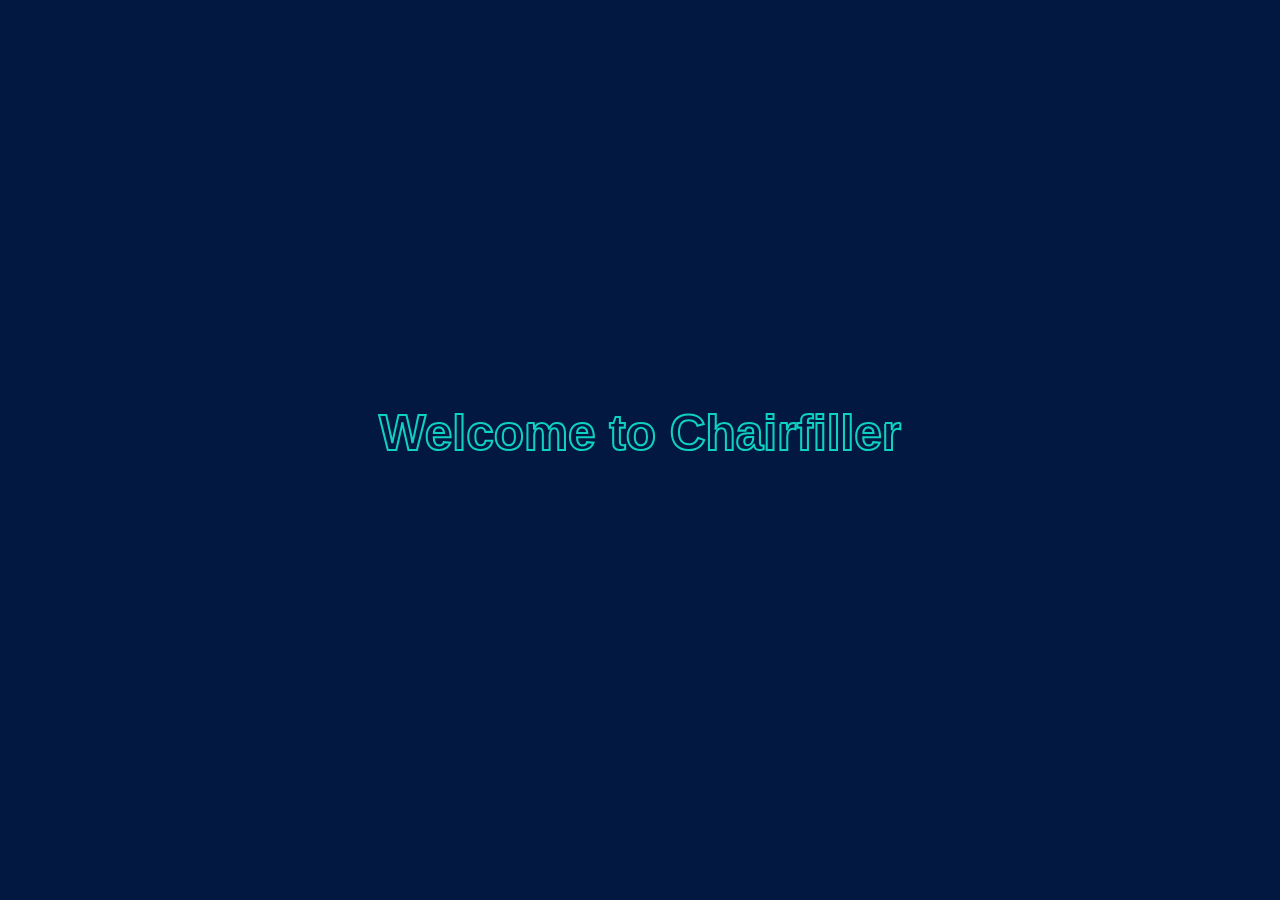
<file: index2.html>
<!DOCTYPE html>
<html>

<head>
    <title>Chairfiller Welcome</title>
  
     <script src="letters.js"></script>
     <link rel="stylesheet" href="letters.css">
   
</head>

<body>
   <svg viewBox="0 0 1550 600"
   id="logo"
   >
       <text x="50%" y="50%" fill="transparent" " text-anchor="middle">
           Welcome to Chairfiller         
       </text>

   </svg>

             
  </body>
  </html>
</file>
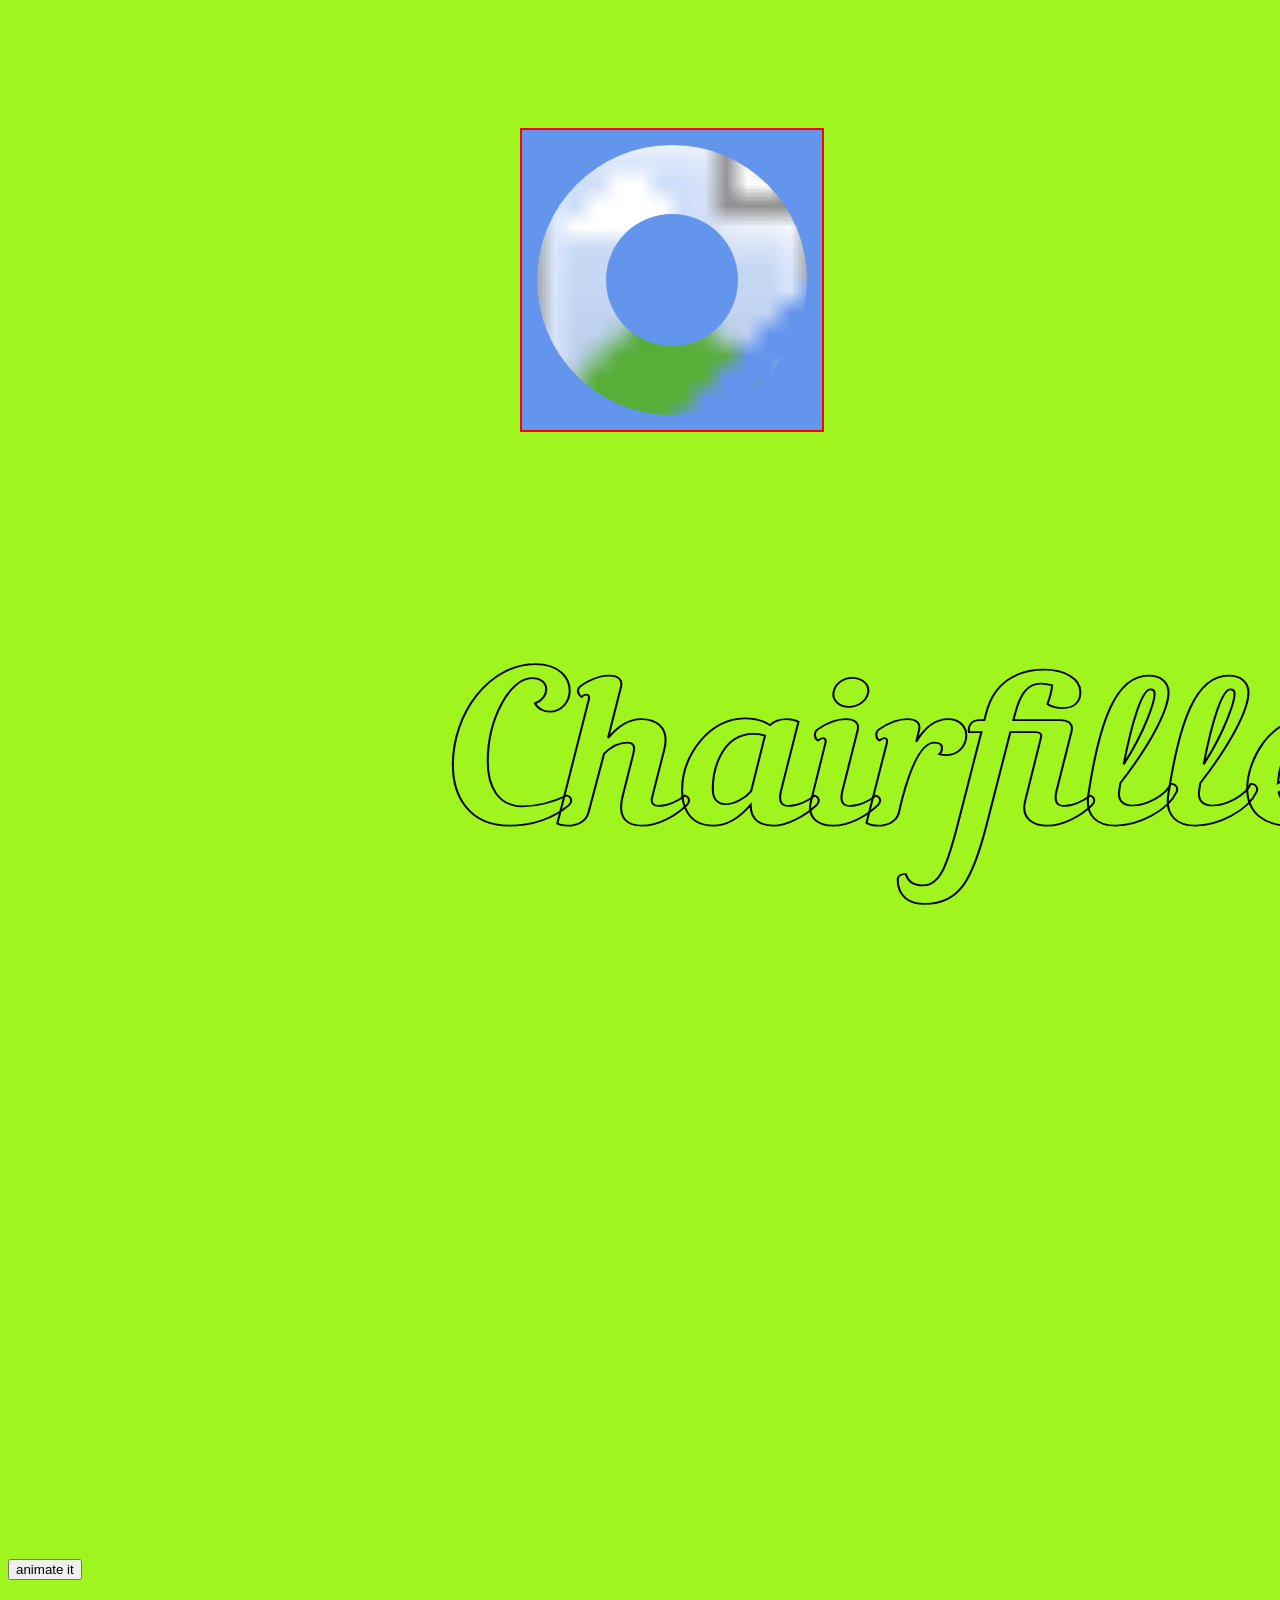
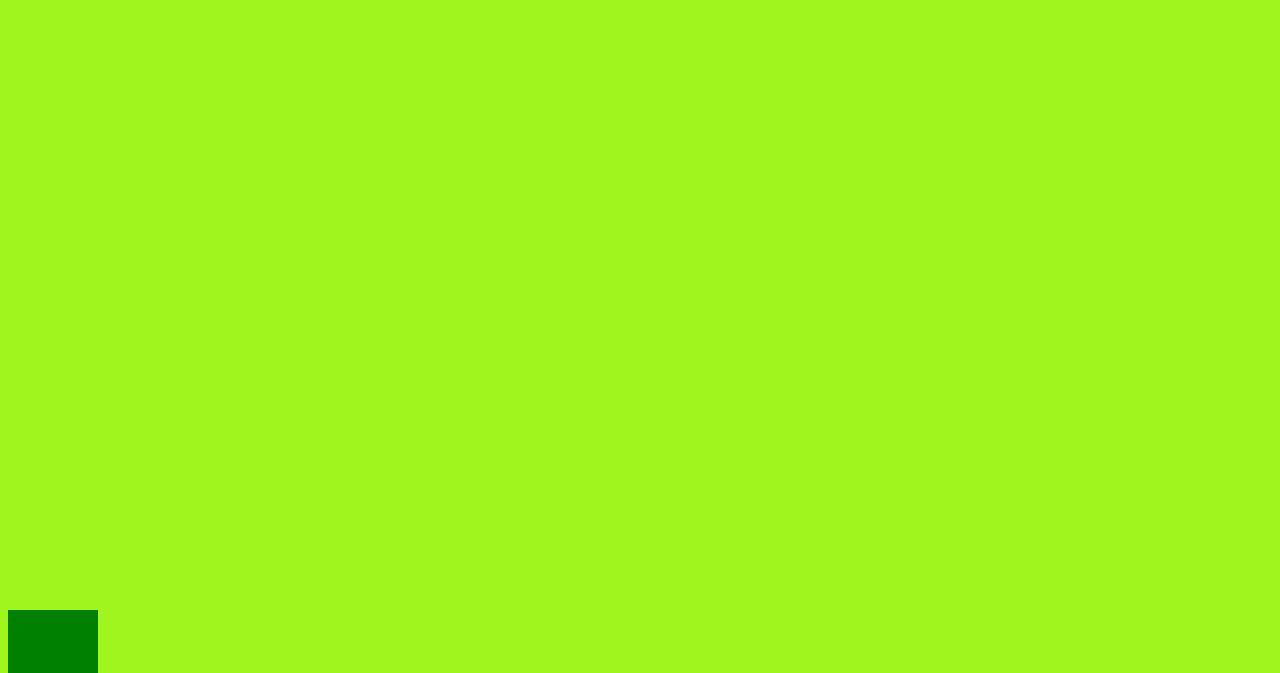
<file: indexAnimate.html>
<!DOCTYPE html>
<html>

<head>
    <title>Chairfiller Welcome</title>
   <script src="html.js"></script>   
    <!-- <script src="letters.js"></script>
     <link rel="stylesheet" href="letters.css">   --> 
    
    <link rel="stylesheet" href="html.css">  

</head>

<body>

   <svg id="mask" xmlns="http://www.w3.org/2000/svg" viewBox="0 0 100 100">
      <defs>
          <mask id="image-mask">
              <circle id="outer" cx="50" cy="50" r="45" fill="white"/>
              <circle id="inner" cx="50" cy="50" r="22"/>
          </mask>
      </defs>
     <image id="img" width="100%" height="100%" preserveAspectRatio="xMidYMid slice" xlink:href="https://images.unsplash.com/photo-1472195870936-d88b0d4c1b41?ixlib=rb-0.3.5&q=85&fm=jpg&crop=entropy&cs=srgb&ixid=eyJhcHBfaWQiOjE0NTg5fQ%3D%3D&s=f1abbd4d59a9b448813cb48769806ada" mask="url(#image-mask)"></image> 
     <!-- <image  id="img" src="images/ron2.jpg" width="80" height="80" mask="url(#image-mask)"></image> -->
  </svg>
  <svg
    xmlns:dc="http://purl.org/dc/elements/1.1/"  
    xmlns:cc="http://creativecommons.org/ns#"
    xmlns:rdf="http://www.w3.org/1999/02/22-rdf-syntax-ns#"
    xmlns:svg="http://www.w3.org/2000/svg"
    xmlns="http://www.w3.org/2000/svg"
    xmlns:sodipodi="http://sodipodi.sourceforge.net/DTD/sodipodi-0.dtd"
    xmlns:inkscape="http://www.inkscape.org/namespaces/inkscape"
    width="420mm"
    height="297mm"
    viewBox="0 0 420 297"
    version="1.1"
    id="svg8"
    inkscape:version="1.0.1 (3bc2e813f5, 2020-09-07)"
    sodipodi:docname="TXTANIM_5.svg">
   <defs
      id="defs2">
     <rect
        x="33.303852"
        y="143.09632"
        width="405.71514"
        height="115.19317"
        id="rect1525" />
     <rect
        x="46.132789"
        y="157.26161"
        width="266.46772"
        height="110.38231"
        id="rect1519" />
     <rect
        x="56.021762"
        y="133.20735"
        width="252.30243"
        height="108.51143"
        id="rect1513" />
     <rect
        x="19.654762"
        y="80.508926"
        width="179.5387"
        height="43.467262"
        id="rect851" />
     <rect
        x="10.205357"
        y="83.910713"
        width="197.30357"
        height="72.571426"
        id="rect841" />
   </defs>
   <sodipodi:namedview
      id="base"
      pagecolor="#ffffff"
      bordercolor="#666666"
      borderopacity="1.0"
      inkscape:pageopacity="0.0"
      inkscape:pageshadow="2"
      inkscape:zoom="0.98994949"
      inkscape:cx="590.79467"
      inkscape:cy="240.05399"
      inkscape:document-units="mm"
      inkscape:current-layer="g861"
      inkscape:document-rotation="0"
      showgrid="false"
      showguides="false"
      inkscape:window-width="1920"
      inkscape:window-height="1017"
      inkscape:window-x="-8"
      inkscape:window-y="-8"
      inkscape:window-maximized="1"
      width="298mm"
      units="mm" />
   <metadata
      id="metadata5">
     <rdf:RDF>
       <cc:Work
          rdf:about="">
         <dc:format>image/svg+xml</dc:format>
         <dc:type
            rdf:resource="http://purl.org/dc/dcmitype/StillImage" />
         <dc:title></dc:title>
       </cc:Work>
     </rdf:RDF>
   </metadata>
   <g
      inkscape:label="Layer 1"
      inkscape:groupmode="layer"
      id="layer1"
      transform="translate(-22.613071,-96.324156)">
     <text
        xml:space="preserve"
        id="text839"
        style="font-style:normal;font-variant:normal;font-weight:normal;font-stretch:normal;font-size:10.5833px;line-height:1.25;font-family:'Nautilus Pompilius';-inkscape-font-specification:'Nautilus Pompilius';letter-spacing:0px;word-spacing:0px;white-space:pre;shape-inside:url(#rect841);fill:#000000;fill-opacity:1;stroke:none;" />
     <text
        xml:space="preserve"
        style="font-style:normal;font-variant:normal;font-weight:normal;font-stretch:normal;font-size:10.5833px;line-height:1.25;font-family:'Nautilus Pompilius';-inkscape-font-specification:'Nautilus Pompilius';letter-spacing:0px;word-spacing:0px;fill:#000000;fill-opacity:1;stroke:none;stroke-width:0.264583"
        x="20.410715"
        y="91.848213"
        id="text847"><tspan
          sodipodi:role="line"
          id="tspan845"
          x="20.410715"
          y="91.848213"
          style="font-style:normal;font-variant:normal;font-weight:normal;font-stretch:normal;font-family:'Nautilus Pompilius';-inkscape-font-specification:'Nautilus Pompilius';stroke-width:0.264583" /></text>
     <text
        xml:space="preserve"
        id="text849"
        style="font-style:normal;font-variant:normal;font-weight:normal;font-stretch:normal;font-size:10.5833px;line-height:1.25;font-family:'Kunstler Script';-inkscape-font-specification:'Kunstler Script';letter-spacing:0px;word-spacing:0px;white-space:pre;shape-inside:url(#rect851);fill:#000000;fill-opacity:1;stroke:none;" />
     <g
        id="g861"
        style="fill:#000000;fill-opacity:1">
       <text
          xml:space="preserve"
          style="font-size:54.0997px;line-height:1.25;font-family:'Nautilus Pompilius';-inkscape-font-specification:'Nautilus Pompilius, Normal';letter-spacing:0px;word-spacing:0px;stroke-width:0.281768"
          x="22.202703"
          y="122.58221"
          id="text1501"
          transform="scale(0.96000347,1.0416629)"><tspan
            sodipodi:role="line"
            id="tspan1499"
            x="22.202703"
            y="122.58221"
            style="font-size:54.0997px;stroke-width:0.281768" /></text>
       <text
          xml:space="preserve"
          style="font-size:25.4px;line-height:1.25;font-family:'Nautilus Pompilius';-inkscape-font-specification:'Nautilus Pompilius, Normal';letter-spacing:0px;word-spacing:0px;stroke-width:0.264583"
          x="101.45758"
          y="127.59469"
          id="text1505"><tspan
            sodipodi:role="line"
            id="tspan1503"
            x="101.45758"
            y="127.59469"
            style="stroke-width:0.264583" /></text>
       <text
          xml:space="preserve"
          id="text1511"
          style="font-size:25.4px;line-height:1.25;font-family:'Nautilus Pompilius';-inkscape-font-specification:'Nautilus Pompilius, Normal';letter-spacing:0px;word-spacing:0px;white-space:pre;shape-inside:url(#rect1513);" />
       <text
          xml:space="preserve"
          id="text1517"
          style="font-size:25.4px;line-height:1.25;font-family:'Nautilus Pompilius';-inkscape-font-specification:'Nautilus Pompilius, Normal';letter-spacing:0px;word-spacing:0px;white-space:pre;shape-inside:url(#rect1519);" />
       <g
          aria-label="Chairfiller" 
  
         transform="matrix(2.578631,0,0,2.162722,-42.954109,-226.17586)"
         id="text1523"
         style="font-size:25.4px;line-height:1.25;font-family:'Nautilus Pompilius';-inkscape-font-specification:'Nautilus Pompilius, Normal';letter-spacing:0px;word-spacing:0px;white-space:pre;shape-inside:url(#rect1525);fill:none;fill-opacity:1;stroke:#000000;stroke-opacity:1;stroke-width:0.21172642;stroke-miterlimit:4;stroke-dasharray:none">
        <path
           d="m 48.747839,177.5127 c -4.6482,0 -8.4582,5.8674 -8.4582,12.3444 0,3.9116 1.7526,7.4168 5.7404,7.4168 2.1336,0 4.3688,-0.7112 6.1722,-2.5146 0.1778,-0.1778 0.2286,-0.381 0.2286,-0.5588 0,-0.254 -0.1524,-0.4826 -0.4318,-0.6096 -1.6764,0.9398 -3.2004,1.3208 -4.5466,1.3208 -2.5654,0 -3.5814,-2.4892 -3.5814,-5.4864 0,-5.3086 2.3114,-10.1854 4.5212,-10.1854 1.9812,0 1.8542,2.4384 0.3302,3.0734 0.2794,0.7112 1.0414,1.016 1.4986,1.016 1.2446,0 2.0574,-1.2446 2.0574,-2.5908 0,-1.5494 -1.0668,-3.2258 -3.5306,-3.2258 z"
           style="font-size:25.4px;fill:none;fill-opacity:1;stroke:#000000;stroke-opacity:1;stroke-width:0.21172642;stroke-miterlimit:4;stroke-dasharray:none"
           id="path1529" />
        <path
           d="m 59.695191,197.2739 c 1.7018,0 3.4036,-1.1684 4.5974,-2.5146 0.1524,-0.1778 0.2286,-0.381 0.2286,-0.5588 0,-0.254 -0.1524,-0.4826 -0.4318,-0.6096 -0.635,0.635 -1.7272,1.27 -2.667,1.27 -0.508,0 -0.8382,-0.3048 -0.6858,-1.0414 l 1.2446,-5.842 c 0.635,-2.9972 -1.1176,-3.7338 -2.3876,-3.7338 -1.2954,0 -2.413,0.9398 -3.3782,2.3114 l 1.3208,-6.223 c 0.2032,-0.9652 -0.3048,-1.397 -1.2192,-1.397 -1.3716,0 -3.2004,1.2192 -3.2004,1.8034 0,0.2032 0.0254,0.4572 0.381,0.7874 0.4064,-0.4826 0.889,-0.3302 0.7366,0.3556 l -3.2258,15.1384 c 0.3048,0.2032 0.6096,0.254 1.0668,0.254 0.9144,0 1.8796,-0.4318 2.1336,-1.6002 l 1.6002,-7.2136 c 0.6858,-0.8128 1.4478,-1.3462 2.3622,-1.3462 0.8382,0 0.7874,0.6858 0.6096,1.4986 l -1.0668,5.0546 c -0.635,2.9718 0.7112,3.6068 1.9812,3.6068 z"
           style="font-size:25.4px;fill:none;fill-opacity:1;stroke:#000000;stroke-opacity:1;stroke-width:0.21172642;stroke-miterlimit:4;stroke-dasharray:none"
           id="path1531" />
        <path
           d="m 70.210788,184.1421 c -3.5306,0 -6.4008,4.4196 -6.4008,8.8646 0,1.6256 0.5334,4.2672 3.175,4.2672 1.4478,0 2.794,-1.0668 3.8608,-2.5654 -0.0254,2.0066 1.1684,2.5654 2.3622,2.5654 1.3716,0 3.2004,-1.1684 4.3942,-2.5146 0.1524,-0.1778 0.2286,-0.381 0.2286,-0.5588 0,-0.254 -0.1524,-0.4826 -0.4318,-0.6096 -0.635,0.635 -1.7272,1.27 -2.667,1.27 -0.6604,0 -1.0668,-0.4572 -0.762,-1.8796 l 1.778,-8.4074 c -0.3048,-0.2032 -0.7366,-0.3302 -1.1938,-0.3302 -0.635,0 -1.2954,0.2286 -1.7272,0.7366 -0.635,-0.5588 -1.4732,-0.8382 -2.6162,-0.8382 z m 0.6858,8.9154 c -0.6858,0.9398 -1.7526,1.6002 -2.5654,1.6002 -0.7874,0 -1.3716,-0.5588 -1.3716,-1.8288 0,-2.7686 1.0922,-6.7818 4.1656,-6.7818 0.381,0 0.762,0.0508 1.1938,0.2032 z"
           style="font-size:25.4px;fill:none;fill-opacity:1;stroke:#000000;stroke-opacity:1;stroke-width:0.21172642;stroke-miterlimit:4;stroke-dasharray:none"
           id="path1533" />
        <path
           d="m 79.354745,180.9671 c -0.1524,0.9906 0.5842,1.778 1.5748,1.778 0.9906,0 1.8288,-0.7874 1.9812,-1.778 0.1016,-0.9906 -0.635,-1.778 -1.6256,-1.778 -0.9906,0 -1.8288,0.7874 -1.9304,1.778 z m -2.3114,13.2842 c -0.4826,2.3114 0.9906,3.0226 2.2606,3.0226 1.7018,0 3.4036,-1.1684 4.5974,-2.5146 0.1524,-0.1778 0.2286,-0.381 0.2286,-0.5588 0,-0.254 -0.1524,-0.4826 -0.4318,-0.6096 -0.635,0.635 -1.7272,1.27 -2.667,1.27 -0.6604,0 -1.0668,-0.4572 -0.762,-1.8796 l 1.5494,-7.3406 c 0.2032,-0.9652 -0.3048,-1.397 -1.2192,-1.397 -1.0668,0 -1.9812,0.5334 -2.8448,1.2192 -0.508,0.4064 -0.3302,1.1938 0,1.397 0.2286,-0.2032 0.381,-0.3048 0.508,-0.3048 0.2286,0 0.3302,0.2286 0.254,0.635 z"
           style="font-size:25.4px;fill:none;fill-opacity:1;stroke:#000000;stroke-opacity:1;stroke-width:0.21172642;stroke-miterlimit:4;stroke-dasharray:none"
           id="path1535" />
        <path
           d="m 88.117724,185.6407 c 0.2032,-0.9652 -0.3048,-1.397 -1.2192,-1.397 -1.0668,0 -1.9812,0.5334 -2.8448,1.2192 -0.508,0.4064 -0.3302,1.1938 0,1.397 0.2286,-0.2032 0.381,-0.3048 0.508,-0.3048 0.2286,0 0.3302,0.2286 0.254,0.635 l -2.0828,9.7536 c 0.3048,0.2032 0.7366,0.3302 1.1938,0.3302 0.9144,0 1.8796,-0.4318 2.1336,-1.6002 l 0.3048,-1.5494 c 1.2954,-5.8674 2.4892,-7.0104 3.3274,-7.0104 0.5334,0 0.7874,0.2794 0.7874,0.635 0,0.3048 -0.1016,0.635 -0.2794,0.7874 0.2286,0.0762 0.508,0.1016 0.7366,0.1016 1.3208,0 2.032,-1.2446 2.032,-2.3876 0,-1.0414 -0.635,-2.0066 -1.8542,-2.0066 -1.1684,0 -2.2606,0.7112 -3.2766,2.7686 z"
           style="font-size:25.4px;fill:none;fill-opacity:1;stroke:#000000;stroke-opacity:1;stroke-width:0.21172642;stroke-miterlimit:4;stroke-dasharray:none"
           id="path1537" />
        <path
           d="m 92.105483,197.0707 c -1.1176,5.1816 -1.8542,7.5184 -3.5814,7.5184 -0.9652,0 -1.5494,-0.4826 -1.7526,-1.397 -0.508,0 -0.8382,0.254 -0.8382,0.6858 0,2.1336 1.27,2.9718 2.794,2.9718 3.556,0 4.8768,-2.921 6.35,-9.779 l 2.413,-11.2268 h 2.616197 c 0.4064,0 0.635,0.2032 0.5334,0.635 l -1.625597,7.7724 c -0.4826,2.3114 0.990597,3.0226 2.260597,3.0226 1.7018,0 3.4036,-1.1684 4.5974,-2.5146 0.1524,-0.1778 0.2286,-0.381 0.2286,-0.5588 0,-0.254 -0.1524,-0.4826 -0.4318,-0.6096 -0.635,0.635 -1.7272,1.27 -2.667,1.27 -0.6604,0 -1.0668,-0.4572 -0.762,-1.8796 l 1.524,-7.2136 c 0.2032,-0.9652 -0.3048,-1.397 -1.2192,-1.397 h -4.749797 l 0.1778,-0.762 c 0.5334,-2.4638 1.2954,-3.7084 2.641597,-3.7084 0.3048,0 0.6604,0.0508 1.1684,0.2032 -0.0508,0.7112 -0.2286,1.4986 -0.4826,2.286 0.4572,0.3556 1.1176,0.508 1.5748,0.508 1.0922,0 1.8034,-0.6858 1.8034,-1.9812 0,-1.651 -1.6764,-2.7178 -3.7084,-2.7178 -2.793997,0 -5.156197,1.5494 -5.943597,5.2578 l -0.2032,0.9144 h -0.508 c -0.7874,0 -1.1938,0.6604 -1.0668,1.4732 h 1.27 z"
           style="font-size:25.4px;fill:none;fill-opacity:1;stroke:#000000;stroke-opacity:1;stroke-width:0.21172642;stroke-miterlimit:4;stroke-dasharray:none"
           id="path1539" />
        <path
           d="m 114.55907,193.1337 c 0.1778,-0.4826 -0.127,-1.0414 -0.6096,-0.9652 -0.4826,1.397 -2.5146,2.6416 -3.9116,2.6416 -0.889,0 -1.5494,-0.508 -1.3716,-1.8288 0.0254,-0.3048 0.0762,-0.635 0.127,-0.9398 3.2766,-5.0038 4.9276,-9.0678 4.9276,-11.049 0,-1.3208 -0.8382,-2.0574 -2.032,-2.0574 -3.3274,0 -5.0292,5.3848 -6.1976,14.5796 -0.3302,2.667 1.016,3.7592 2.794,3.7592 2.3368,0 5.3848,-1.8288 6.2738,-4.1402 z m -2.6924,-12.5222 c 0.2794,0 0.4318,0.127 0.4318,0.5588 0,0.8636 -0.9398,4.4704 -3.175,8.6106 0.8636,-5.3594 1.905,-9.1694 2.7432,-9.1694 z"
           style="font-size:25.4px;fill:none;fill-opacity:1;stroke:#000000;stroke-opacity:1;stroke-width:0.21172642;stroke-miterlimit:4;stroke-dasharray:none"
           id="path1541" />
        <path
           d="m 122.76327,193.1337 c 0.1778,-0.4826 -0.127,-1.0414 -0.6096,-0.9652 -0.4826,1.397 -2.5146,2.6416 -3.9116,2.6416 -0.889,0 -1.5494,-0.508 -1.3716,-1.8288 0.0254,-0.3048 0.0762,-0.635 0.127,-0.9398 3.2766,-5.0038 4.9276,-9.0678 4.9276,-11.049 0,-1.3208 -0.8382,-2.0574 -2.032,-2.0574 -3.3274,0 -5.0292,5.3848 -6.1976,14.5796 -0.3302,2.667 1.016,3.7592 2.794,3.7592 2.3368,0 5.3848,-1.8288 6.2738,-4.1402 z m -2.6924,-12.5222 c 0.2794,0 0.4318,0.127 0.4318,0.5588 0,0.8636 -0.9398,4.4704 -3.175,8.6106 0.8636,-5.3594 1.905,-9.1694 2.7432,-9.1694 z"
           style="font-size:25.4px;fill:none;fill-opacity:1;stroke:#000000;stroke-opacity:1;stroke-width:0.21172642;stroke-miterlimit:4;stroke-dasharray:none"
           id="path1543" />
        <path
           d="m 131.06907,186.5805 c 0,-1.143 -0.5842,-2.4384 -2.8956,-2.4384 -4.191,0 -6.3754,5.2832 -6.3754,8.5852 0,3.1242 1.9304,4.5466 4.318,4.5466 2.4638,0 5.4102,-1.524 7.1628,-4.0894 0.2794,-0.4572 0.0254,-0.9906 -0.635,-0.8636 -1.0922,1.4478 -3.429,2.7432 -5.2578,2.7432 -1.1684,0 -2.1082,-0.508 -2.3622,-1.8796 4.9022,-2.7178 6.0452,-4.445 6.0452,-6.604 z m -2.7178,-0.4572 c 0.4318,0 0.7366,0.4064 0.7366,0.9906 0,1.651 -1.6764,3.429 -4.1402,4.9784 0.0762,-1.778 0.889,-5.969 3.4036,-5.969 z"
           style="font-size:25.4px;fill:none;fill-opacity:1;stroke:#000000;stroke-opacity:1;stroke-width:0.21172642;stroke-miterlimit:4;stroke-dasharray:none"
           id="path1545" />
        <path
           d="m 137.03804,185.6407 c 0.2032,-0.9652 -0.3048,-1.397 -1.2192,-1.397 -1.0668,0 -1.9812,0.5334 -2.8448,1.2192 -0.508,0.4064 -0.3302,1.1938 0,1.397 0.2286,-0.2032 0.381,-0.3048 0.508,-0.3048 0.2286,0 0.3302,0.2286 0.254,0.635 l -2.0828,9.7536 c 0.3048,0.2032 0.7366,0.3302 1.1938,0.3302 0.9144,0 1.8796,-0.4318 2.1336,-1.6002 l 0.3048,-1.5494 c 1.2954,-5.8674 2.4892,-7.0104 3.3274,-7.0104 0.5334,0 0.7874,0.2794 0.7874,0.635 0,0.3048 -0.1016,0.635 -0.2794,0.7874 0.2286,0.0762 0.508,0.1016 0.7366,0.1016 1.3208,0 2.032,-1.2446 2.032,-2.3876 0,-1.0414 -0.635,-2.0066 -1.8542,-2.0066 -1.1684,0 -2.2606,0.7112 -3.2766,2.7686 z"
           style="font-size:25.4px;fill:none;fill-opacity:1;stroke:#000000;stroke-opacity:1;stroke-width:0.21172642;stroke-miterlimit:4;stroke-dasharray:none"
           id="path1547" />
      </g>
    </g>
  </g>
</svg>
  <!--
<svg id="pub" width="100%" height="100%" viewBox="0 0 5100 3300" version="1.1" xmlns="http://www.w3.org/2000/svg" xmlns:xlink="http://www.w3.org/1999/xlink" xml:space="preserve" xmlns:serif="http://www.serif.com/" style="fill-rule:evenodd;clip-rule:evenodd;stroke-linejoin:round;stroke-miterlimit:2;">
    <g transform="matrix(1.293,0,0,1.44734,-59.222,-295.748)">
        <path d="M783.177,1118.72L713.734,1155.21C702.968,1160.6 695.754,1163.29 692.094,1163.29C685.419,1163.29 680.52,1161.19 677.398,1156.99C674.276,1152.79 672.714,1146.28 672.714,1137.45C672.714,1127.33 674.868,1115.65 679.174,1102.4C683.481,1089.16 688.433,1079.42 694.032,1073.17C699.846,1066.71 713.465,1057.83 734.89,1046.53C756.315,1035.22 782.1,1023.87 812.246,1012.45C842.391,1001.04 873.829,991.566 906.558,984.029C939.288,976.493 969.218,972.725 996.349,972.725C1015.3,972.725 1029.29,975.739 1038.34,981.768C1047.38,987.797 1051.9,1003.73 1051.9,1029.57C1051.9,1043.57 1047.11,1059.12 1037.53,1076.24C1027.95,1093.36 1016.43,1110 1002.97,1126.14C989.513,1142.29 964.589,1170.93 928.199,1212.06C947.578,1209.05 961.789,1207.11 970.833,1206.25C979.877,1205.38 996.78,1203.55 1021.54,1200.76C1050.18,1159.41 1073.33,1126.41 1090.99,1101.76C1108.64,1077.1 1123.61,1056.65 1135.88,1040.39C1148.15,1024.13 1155.48,1014.82 1157.84,1012.45C1162.15,1007.5 1165.76,1005.62 1168.66,1006.8C1171.57,1007.98 1173.02,1012.45 1173.02,1020.2C1173.02,1029.03 1172.11,1036.25 1170.28,1041.84C1168.45,1047.44 1165.6,1052.99 1161.72,1058.48C1157.84,1063.97 1155.8,1066.93 1155.58,1067.36C1149.98,1076.62 1141.91,1088.73 1131.36,1103.7C1120.81,1118.66 1110.47,1133.46 1100.35,1148.11C1090.23,1162.75 1078.71,1180.08 1065.79,1200.11C1089.91,1200.97 1113.7,1204.09 1137.17,1209.48L1079.03,1288.29C1063.1,1286.13 1041.89,1285.06 1015.41,1285.06C1008.95,1297.97 1003.94,1308.1 1000.39,1315.42C996.834,1322.74 993.819,1329.68 991.343,1336.25C988.867,1342.82 987.629,1348.9 987.629,1354.5C987.629,1357.94 988.651,1362.52 990.697,1368.23C992.743,1373.93 993.765,1377.21 993.765,1378.08C993.765,1382.38 990.589,1386.96 984.237,1391.8C977.885,1396.65 970.456,1400.9 961.951,1404.56C953.446,1408.22 946.824,1410.05 942.087,1410.05C934.12,1410.05 930.137,1404.02 930.137,1391.96C930.137,1366.99 942.948,1332.21 968.572,1287.64C934.551,1290.44 895.469,1295.5 851.327,1302.82C838.623,1319.62 827.103,1335.55 816.767,1350.62C806.432,1365.69 797.98,1378.4 791.413,1388.73C784.845,1399.07 780.001,1405.96 776.878,1409.41C773.756,1412.85 770.365,1414.57 766.704,1414.57C760.46,1414.57 755.184,1411.88 750.878,1406.5C748.94,1404.35 747.702,1402.19 747.163,1400.04C746.625,1397.89 746.356,1395.52 746.356,1392.93L746.356,1386.15C746.356,1383.57 747.756,1379.8 750.555,1374.85C753.354,1369.89 760.029,1360.04 770.58,1345.29C781.131,1330.54 788.883,1319.4 793.835,1311.86C788.237,1312.51 781.023,1312.83 772.195,1312.83C760.998,1312.83 751.901,1310.79 744.902,1306.69C737.904,1302.6 734.405,1297.54 734.405,1291.52C734.405,1284.62 736.236,1277.25 739.896,1269.39C743.557,1261.53 748.294,1254.96 754.108,1249.69C759.921,1244.41 765.735,1241.77 771.549,1241.77C775.425,1241.77 780.054,1242.96 785.438,1245.33L868.769,1224.66C915.279,1174.27 949.947,1134.43 972.771,1105.15C995.596,1075.87 1007.01,1057.03 1007.01,1048.63C1007.01,1043.89 1005.72,1039.96 1003.13,1036.84C1000.55,1033.72 996.941,1031.29 992.312,1029.57C987.682,1027.85 982.353,1026.99 976.324,1026.99C969.218,1026.99 957.967,1028.92 942.572,1032.8C927.176,1036.68 908.819,1042.38 887.502,1049.92C866.185,1057.45 839.592,1067.9 807.724,1081.25C784.038,1090.94 772.195,1097.08 772.195,1099.66C772.195,1102.67 773.81,1104.61 777.04,1105.47C780.27,1106.33 784.415,1106.98 789.475,1107.41C794.535,1107.84 797.065,1108.6 797.065,1109.67C797.065,1110.53 795.827,1111.72 793.351,1113.23C790.875,1114.73 787.483,1116.56 783.177,1118.72Z" style="fill:white;fill-rule:nonzero;stroke:black;stroke-width:5.28px;"/>
        <path d="M1193.37,1312.19L1193.37,1320.26C1193.37,1332.96 1196.5,1342.87 1202.74,1349.98C1208.98,1357.08 1217.17,1360.63 1227.29,1360.63C1237.84,1360.63 1248.77,1358.16 1260.07,1353.21C1271.37,1348.25 1282.62,1341.69 1293.82,1333.5C1305.02,1325.32 1318.69,1314.34 1334.84,1300.56L1334.84,1320.26C1310.51,1349.55 1287.68,1371.99 1266.37,1387.6C1245.05,1403.21 1223.41,1411.02 1201.45,1411.02C1182.28,1411.02 1167.1,1403.59 1155.91,1388.73C1144.71,1373.88 1139.11,1353.53 1139.11,1327.69C1139.11,1305.08 1144.39,1284.57 1154.94,1266.16C1165.49,1247.75 1182.71,1228.32 1206.62,1207.86C1222.98,1193.86 1239.24,1183.31 1255.39,1176.21C1271.54,1169.1 1285.96,1165.55 1298.67,1165.55C1308.79,1165.55 1316.81,1167.86 1322.73,1172.49C1328.65,1177.12 1331.61,1184.07 1331.61,1193.33C1331.61,1206.89 1326.55,1220.4 1316.43,1233.86C1306.31,1247.32 1290.86,1260.67 1270.08,1273.91C1249.3,1287.15 1223.73,1299.91 1193.37,1312.19ZM1196.6,1291.19C1215.98,1283.65 1232.56,1274.29 1246.34,1263.09C1260.12,1251.89 1270.3,1241.18 1276.87,1230.95C1283.43,1220.73 1286.72,1213.24 1286.72,1208.51C1286.72,1203.55 1284.45,1201.08 1279.93,1201.08C1276.06,1201.08 1269.76,1203.55 1261.04,1208.51C1252.32,1213.46 1243.49,1219.92 1234.55,1227.89C1225.62,1235.85 1217.6,1245.22 1210.49,1255.99C1203.38,1266.75 1198.76,1278.49 1196.6,1291.19Z" style="fill:white;fill-rule:nonzero;stroke:black;stroke-width:5.28px;"/>
        <path d="M1489.23,1297.01L1489.23,1320.91C1444.23,1380.55 1407.62,1410.38 1379.41,1410.38C1364.13,1410.38 1352.12,1402.03 1343.4,1385.34C1334.68,1368.65 1330.32,1346.75 1330.32,1319.62C1330.32,1297.65 1335.49,1271.54 1345.82,1241.29C1356.16,1211.04 1369.99,1180.35 1387.33,1149.24C1404.66,1118.12 1422.64,1090.99 1441.27,1067.85C1459.89,1044.7 1477.17,1028.49 1493.11,1019.24C1499.57,1015.36 1504.63,1013.42 1508.29,1013.42C1512.81,1013.42 1515.82,1015.41 1517.33,1019.4C1518.84,1023.38 1519.59,1030.22 1519.59,1039.91C1519.59,1069.84 1507.42,1106.6 1483.09,1150.21C1458.76,1193.81 1424.85,1238.33 1381.35,1283.76C1379.2,1294.96 1378.12,1303.57 1378.12,1309.6C1378.12,1323.38 1381.08,1334.58 1387,1343.19C1392.93,1351.81 1401.16,1356.11 1411.71,1356.11C1417.1,1356.11 1422.91,1354.01 1429.15,1349.81C1435.4,1345.62 1441.97,1340.39 1448.86,1334.15C1455.75,1327.9 1469.2,1315.52 1489.23,1297.01ZM1392.66,1238.87C1403.85,1227.89 1414.67,1215.4 1425.12,1201.4C1435.56,1187.4 1445.41,1172.44 1454.67,1156.51C1463.93,1140.57 1471.2,1126.25 1476.47,1113.55C1481.75,1100.84 1484.38,1091.26 1484.38,1084.8C1484.38,1079.85 1482.66,1077.37 1479.22,1077.37C1477.93,1077.37 1475.45,1078.56 1471.79,1080.93C1458.65,1091.69 1443.9,1112.74 1427.54,1144.07C1411.17,1175.4 1399.55,1207 1392.66,1238.87Z" style="fill:white;fill-rule:nonzero;stroke:black;stroke-width:5.28px;"/>
        <path d="M1640.71,1297.01L1640.71,1320.91C1595.71,1380.55 1559.1,1410.38 1530.9,1410.38C1515.61,1410.38 1503.6,1402.03 1494.88,1385.34C1486.16,1368.65 1481.8,1346.75 1481.8,1319.62C1481.8,1297.65 1486.97,1271.54 1497.31,1241.29C1507.64,1211.04 1521.48,1180.35 1538.81,1149.24C1556.14,1118.12 1574.12,1090.99 1592.75,1067.85C1611.37,1044.7 1628.65,1028.49 1644.59,1019.24C1651.05,1015.36 1656.11,1013.42 1659.77,1013.42C1664.29,1013.42 1667.31,1015.41 1668.81,1019.4C1670.32,1023.38 1671.07,1030.22 1671.07,1039.91C1671.07,1069.84 1658.91,1106.6 1634.58,1150.21C1610.24,1193.81 1576.33,1238.33 1532.83,1283.76C1530.68,1294.96 1529.6,1303.57 1529.6,1309.6C1529.6,1323.38 1532.57,1334.58 1538.49,1343.19C1544.41,1351.81 1552.64,1356.11 1563.19,1356.11C1568.58,1356.11 1574.39,1354.01 1580.64,1349.81C1586.88,1345.62 1593.45,1340.39 1600.34,1334.15C1607.23,1327.9 1620.69,1315.52 1640.71,1297.01ZM1544.14,1238.87C1555.34,1227.89 1566.15,1215.4 1576.6,1201.4C1587.04,1187.4 1596.89,1172.44 1606.15,1156.51C1615.41,1140.57 1622.68,1126.25 1627.95,1113.55C1633.23,1100.84 1635.87,1091.26 1635.87,1084.8C1635.87,1079.85 1634.14,1077.37 1630.7,1077.37C1629.41,1077.37 1626.93,1078.56 1623.27,1080.93C1610.14,1091.69 1595.39,1112.74 1579.02,1144.07C1562.66,1175.4 1551.03,1207 1544.14,1238.87Z" style="fill:white;fill-rule:nonzero;stroke:black;stroke-width:5.28px;"/>
        <path d="M1845.49,1299.91L1845.49,1321.55C1831.28,1334.47 1819.86,1343.09 1811.25,1347.39C1802.64,1351.7 1790.26,1353.42 1774.11,1352.56C1746.11,1385.72 1721.46,1402.3 1700.14,1402.3C1688.08,1402.3 1677.1,1398.32 1667.2,1390.35C1657.29,1382.38 1649.38,1371.51 1643.46,1357.73C1637.54,1343.95 1634.58,1328.55 1634.58,1311.54C1634.58,1297.76 1639.15,1282.47 1648.3,1265.68C1657.45,1248.88 1669.3,1233.21 1683.83,1218.68C1698.37,1204.15 1713.92,1192.41 1730.5,1183.48C1747.08,1174.54 1762.48,1170.07 1776.69,1170.07C1786.81,1170.07 1794.78,1171.63 1800.59,1174.75C1806.4,1177.88 1809.31,1182.24 1809.31,1187.84C1809.31,1192.14 1806.84,1197.09 1801.88,1202.69C1810.07,1204.41 1815.66,1207.27 1818.68,1211.25C1821.69,1215.24 1823.2,1222.5 1823.2,1233.05C1823.2,1243.39 1820.78,1256.42 1815.93,1272.13C1811.09,1287.85 1804.47,1302.6 1796.07,1316.38L1801.88,1322.2L1806.73,1322.2C1810.39,1322.2 1814,1321.28 1817.55,1319.45C1821.1,1317.62 1824.28,1315.68 1827.08,1313.64C1829.88,1311.59 1836.01,1307.02 1845.49,1299.91ZM1778.95,1214.97C1761.08,1225.73 1745.79,1235.48 1733.09,1244.2C1720.38,1252.92 1709.62,1261.75 1700.79,1270.68C1691.96,1279.62 1686.04,1288.61 1683.02,1297.65C1677.64,1321.77 1674.95,1334.8 1674.95,1336.73C1674.95,1350.94 1684.85,1358.05 1704.66,1358.05C1713.92,1358.05 1729.43,1350.08 1751.17,1334.15C1747.51,1324.03 1745.68,1314.34 1745.68,1305.08C1745.68,1291.52 1748.48,1277.68 1754.08,1263.58C1759.68,1249.47 1767.97,1233.27 1778.95,1214.97Z" style="fill:white;fill-rule:nonzero;stroke:black;stroke-width:5.28px;"/>
        <path d="M2053.82,1349.98C2053.82,1345.02 2054.89,1338.08 2057.05,1329.14C2059.2,1320.21 2062.11,1313.26 2065.76,1308.31C2075.02,1295.17 2083.53,1283.12 2091.28,1272.13C2099.03,1261.15 2105.92,1251.68 2111.95,1243.71C2117.98,1235.75 2124.01,1228.64 2130.04,1222.39C2166.86,1182.56 2193.24,1152.79 2209.17,1133.09C2225.11,1113.39 2233.07,1099.66 2233.07,1091.91C2233.07,1086.74 2230.7,1082.7 2225.97,1079.8C2221.23,1076.89 2214.99,1075.43 2207.24,1075.43C2191.3,1075.43 2171.28,1081.09 2147.16,1092.39C2123.04,1103.7 2094.89,1118.39 2062.7,1136.48C2030.51,1154.57 2012.58,1163.61 2008.92,1163.61C2003.11,1163.61 2000.2,1159.41 2000.2,1151.02C2000.2,1143.91 2002.46,1133.79 2006.98,1120.65C2010.43,1106.44 2013.23,1095.41 2015.38,1087.55C2017.53,1079.69 2021.14,1072.64 2026.2,1066.39C2031.26,1060.15 2039.66,1053.36 2051.39,1046.04C2063.13,1038.72 2081.16,1028.71 2105.49,1016L2108.72,1027.96C2128.96,1019.77 2148.07,1013.53 2166.05,1009.22C2184.03,1004.92 2199.38,1002.76 2212.08,1002.76C2237.06,1002.76 2254.77,1007.01 2265.21,1015.52C2275.65,1024.03 2280.88,1042.49 2280.88,1070.91C2280.88,1086.42 2278.62,1099.34 2274.09,1109.67C2269.57,1120.01 2260.74,1134.43 2247.61,1152.95C2217.68,1196.45 2195.18,1226.59 2180.1,1243.39C2136.39,1293.35 2114.54,1322.52 2114.54,1330.92C2114.54,1335.66 2117.66,1338.03 2123.9,1338.03C2129.07,1338.03 2136.39,1334.37 2145.87,1327.04C2155.34,1319.72 2166.75,1309.17 2180.1,1295.39C2193.45,1281.61 2211.97,1261.91 2235.66,1236.28C2260.85,1209.15 2282.11,1185.2 2299.45,1164.42C2316.78,1143.64 2331.05,1125.88 2342.24,1111.12C2353.44,1096.38 2359.36,1088.46 2360.01,1087.39C2371.64,1073.17 2383.64,1061.49 2396.02,1052.34C2408.4,1043.19 2416.32,1038.61 2419.76,1038.61C2422.35,1038.61 2425.36,1040.98 2428.8,1045.72C2432.25,1050.46 2435.21,1056.06 2437.69,1062.52C2440.16,1068.97 2441.4,1073.93 2441.4,1077.37C2441.4,1078.45 2438.82,1083.67 2433.65,1093.04C2428.48,1102.4 2422.88,1112.09 2416.85,1122.11C2410.83,1132.12 2401.14,1147.46 2387.78,1168.13C2358.5,1213.57 2336.11,1251.73 2320.6,1282.63C2305.1,1313.53 2297.35,1333.83 2297.35,1343.52C2297.35,1346.96 2298.59,1350.14 2301.06,1353.04C2303.54,1355.95 2306.07,1357.4 2308.65,1357.4C2312.1,1357.4 2318.34,1354.66 2327.39,1349.17C2336.43,1343.68 2346.44,1335.76 2357.42,1325.43C2371.85,1311.65 2384.99,1297.33 2396.83,1282.47C2408.67,1267.61 2420.41,1251.03 2432.03,1232.73C2443.66,1214.43 2454,1197.09 2463.04,1180.73C2472.09,1164.37 2481.24,1147.14 2490.5,1129.05L2485.01,1112.58C2484.14,1110 2483.71,1106.66 2483.71,1102.57C2483.71,1099.34 2490.07,1088.84 2502.77,1071.08C2515.47,1053.31 2523.87,1044.43 2527.96,1044.43C2532.48,1044.43 2536.31,1047.71 2539.43,1054.28C2542.55,1060.85 2544.11,1067.47 2544.11,1074.14C2544.11,1081.46 2540.83,1096.05 2534.26,1117.91C2527.69,1139.76 2517.47,1166.19 2503.58,1197.2C2489.69,1228.21 2472.52,1259.75 2452.06,1291.84C2434.4,1319.83 2415.51,1343.79 2395.38,1363.7C2375.24,1383.62 2357.1,1398.42 2340.95,1408.11C2324.8,1417.8 2312.85,1422.65 2305.1,1422.65C2296.27,1422.65 2287.01,1418.77 2277.32,1411.02C2269.36,1404.13 2263.7,1397.94 2260.37,1392.45C2257.03,1386.96 2254.82,1380.98 2253.74,1374.52C2252.67,1368.06 2252.13,1360.53 2252.13,1351.91C2252.13,1333.61 2257.19,1312.19 2267.31,1287.64C2277.43,1263.09 2292.5,1232.52 2312.53,1195.91C2249.87,1272.13 2201.37,1327.58 2167.02,1362.25C2132.68,1396.92 2107.54,1414.25 2091.6,1414.25C2081.05,1414.25 2072.12,1407.95 2064.8,1395.36C2057.47,1382.76 2053.82,1367.63 2053.82,1349.98Z" style="fill:white;fill-rule:nonzero;stroke:black;stroke-width:5.28px;"/>
        <path d="M2708.19,1299.91L2708.19,1321.55C2693.98,1334.47 2682.57,1343.09 2673.95,1347.39C2665.34,1351.7 2652.96,1353.42 2636.81,1352.56C2608.82,1385.72 2584.16,1402.3 2562.85,1402.3C2550.79,1402.3 2539.8,1398.32 2529.9,1390.35C2519.99,1382.38 2512.08,1371.51 2506.16,1357.73C2500.24,1343.95 2497.28,1328.55 2497.28,1311.54C2497.28,1297.76 2501.85,1282.47 2511.01,1265.68C2520.16,1248.88 2532,1233.21 2546.53,1218.68C2561.07,1204.15 2576.63,1192.41 2593.21,1183.48C2609.79,1174.54 2625.18,1170.07 2639.39,1170.07C2649.51,1170.07 2657.48,1171.63 2663.3,1174.75C2669.11,1177.88 2672.01,1182.24 2672.01,1187.84C2672.01,1192.14 2669.54,1197.09 2664.59,1202.69C2672.77,1204.41 2678.37,1207.27 2681.38,1211.25C2684.4,1215.24 2685.9,1222.5 2685.9,1233.05C2685.9,1243.39 2683.48,1256.42 2678.64,1272.13C2673.79,1287.85 2667.17,1302.6 2658.77,1316.38L2664.59,1322.2L2669.43,1322.2C2673.09,1322.2 2676.7,1321.28 2680.25,1319.45C2683.8,1317.62 2686.98,1315.68 2689.78,1313.64C2692.58,1311.59 2698.72,1307.02 2708.19,1299.91ZM2641.66,1214.97C2623.78,1225.73 2608.49,1235.48 2595.79,1244.2C2583.09,1252.92 2572.32,1261.75 2563.49,1270.68C2554.66,1279.62 2548.74,1288.61 2545.73,1297.65C2540.34,1321.77 2537.65,1334.8 2537.65,1336.73C2537.65,1350.94 2547.56,1358.05 2567.37,1358.05C2576.63,1358.05 2592.13,1350.08 2613.88,1334.15C2610.22,1324.03 2608.39,1314.34 2608.39,1305.08C2608.39,1291.52 2611.19,1277.68 2616.78,1263.58C2622.38,1249.47 2630.67,1233.27 2641.66,1214.97Z" style="fill:white;fill-rule:nonzero;stroke:black;stroke-width:5.28px;"/>
        <path d="M2704.31,1325.43L2704.31,1304.43C2715.94,1290.65 2724.77,1278.92 2730.8,1269.23C2723.91,1266.86 2718.9,1263.95 2715.78,1260.51C2712.66,1257.06 2711.1,1251.89 2711.1,1245C2711.1,1237.25 2714.33,1227.45 2720.79,1215.61C2727.25,1203.77 2735.21,1192.68 2744.69,1182.34C2754.16,1172.01 2762.78,1165.33 2770.53,1162.32C2773.54,1160.81 2776.45,1160.06 2779.25,1160.06C2783.55,1160.06 2785.71,1162.1 2785.71,1166.19C2785.71,1169.86 2782.37,1177.28 2775.7,1188.48C2820.05,1181.59 2848.04,1178.15 2859.67,1178.15C2864.19,1178.15 2867.32,1178.58 2869.04,1179.44C2872.7,1181.38 2875.71,1185.9 2878.08,1193C2880.45,1200.11 2881.64,1207.21 2881.64,1214.32C2881.64,1218.84 2879.64,1223.74 2875.66,1229.02C2871.68,1234.29 2864.84,1241.99 2855.15,1252.11C2843.74,1264.38 2834.16,1277.73 2826.4,1292.16C2818.65,1306.59 2814.78,1317.46 2814.78,1324.78C2814.78,1334.9 2821.02,1339.96 2833.51,1339.96C2846.64,1339.96 2869.47,1326.61 2901.98,1299.91L2901.98,1321.55C2884.11,1340.29 2869.36,1355.04 2857.73,1365.8C2846.11,1376.57 2835.34,1385.13 2825.43,1391.48C2815.53,1397.83 2806.7,1401.01 2798.95,1401.01C2789.91,1401.01 2782.37,1396.86 2776.34,1388.57C2770.31,1380.28 2767.3,1368.28 2767.3,1352.56C2767.3,1343.3 2769.67,1332.75 2774.4,1320.91C2779.14,1309.06 2786.08,1296.2 2795.24,1282.31C2804.39,1268.42 2814.67,1254.59 2826.08,1240.81C2820.05,1242.1 2813.27,1243.44 2805.73,1244.84C2798.2,1246.24 2790.23,1247.7 2781.83,1249.2C2773.43,1250.71 2766.97,1251.89 2762.45,1252.76C2749.1,1279.46 2729.72,1303.68 2704.31,1325.43Z" style="fill:white;fill-rule:nonzero;stroke:black;stroke-width:5.28px;"/>
        <path d="M3055.08,1297.01L3055.08,1320.91C3010.08,1380.55 2973.47,1410.38 2945.26,1410.38C2929.98,1410.38 2917.97,1402.03 2909.25,1385.34C2900.53,1368.65 2896.17,1346.75 2896.17,1319.62C2896.17,1297.65 2901.34,1271.54 2911.67,1241.29C2922.01,1211.04 2935.84,1180.35 2953.18,1149.24C2970.51,1118.12 2988.49,1090.99 3007.12,1067.85C3025.74,1044.7 3043.02,1028.49 3058.96,1019.24C3065.42,1015.36 3070.48,1013.42 3074.14,1013.42C3078.66,1013.42 3081.67,1015.41 3083.18,1019.4C3084.69,1023.38 3085.44,1030.22 3085.44,1039.91C3085.44,1069.84 3073.28,1106.6 3048.94,1150.21C3024.61,1193.81 2990.7,1238.33 2947.2,1283.76C2945.05,1294.96 2943.97,1303.57 2943.97,1309.6C2943.97,1323.38 2946.93,1334.58 2952.85,1343.19C2958.78,1351.81 2967.01,1356.11 2977.56,1356.11C2982.95,1356.11 2988.76,1354.01 2995,1349.81C3001.25,1345.62 3007.82,1340.39 3014.71,1334.15C3021.6,1327.9 3035.05,1315.52 3055.08,1297.01ZM2958.51,1238.87C2969.7,1227.89 2980.52,1215.4 2990.97,1201.4C3001.41,1187.4 3011.26,1172.44 3020.52,1156.51C3029.78,1140.57 3037.05,1126.25 3042.32,1113.55C3047.6,1100.84 3050.24,1091.26 3050.24,1084.8C3050.24,1079.85 3048.51,1077.37 3045.07,1077.37C3043.78,1077.37 3041.3,1078.56 3037.64,1080.93C3024.5,1091.69 3009.75,1112.74 2993.39,1144.07C2977.03,1175.4 2965.4,1207 2958.51,1238.87Z" style="fill:white;fill-rule:nonzero;stroke:black;stroke-width:5.28px;"/>
        <path d="M3199.78,1301.2C3180.83,1322.74 3163.87,1341.04 3148.91,1356.11C3133.94,1371.18 3121.78,1382.44 3112.41,1389.87C3103.04,1397.29 3096.64,1401.01 3093.19,1401.01C3087.59,1401.01 3081.3,1396.49 3074.3,1387.44C3067.3,1378.4 3061.33,1366.88 3056.37,1352.88C3051.42,1338.89 3048.94,1324.67 3048.94,1310.25C3048.94,1289.36 3059.06,1268.31 3079.3,1247.1C3099.55,1225.89 3122.59,1208.29 3148.42,1194.3C3174.26,1180.3 3193.64,1173.3 3206.56,1173.3C3217.11,1173.3 3227.45,1179.98 3237.57,1193.33C3254.15,1158.66 3269.92,1127.87 3284.89,1100.95C3299.85,1074.04 3312.39,1054.01 3322.51,1040.88C3332.64,1027.74 3339.85,1021.17 3344.16,1021.17C3348.89,1021.17 3353.25,1023.49 3357.24,1028.12C3361.22,1032.75 3363.21,1037.97 3363.21,1043.78C3363.21,1054.98 3355.03,1074.2 3338.66,1101.44C3322.3,1128.67 3306.15,1155.21 3290.22,1181.05C3274.28,1206.89 3260.61,1232.35 3249.2,1257.44C3237.78,1282.53 3232.08,1305.73 3232.08,1327.04C3232.08,1346.42 3238.32,1356.11 3250.81,1356.11C3258.35,1356.11 3267.82,1351.86 3279.24,1343.35C3290.65,1334.85 3306.9,1320.58 3328.01,1300.56L3328.01,1324.14C3281.49,1384.21 3245.64,1414.25 3220.45,1414.25C3210.33,1414.25 3203.06,1410.38 3198.65,1402.62C3194.24,1394.87 3192.03,1383.35 3192.03,1368.06C3192.03,1347.39 3194.61,1325.11 3199.78,1301.2ZM3223.68,1222.39C3204.52,1228.86 3182.01,1239.24 3156.18,1253.56C3130.34,1267.88 3114.73,1277.73 3109.34,1283.12C3104.61,1287.42 3100.41,1295.5 3096.75,1307.34C3093.09,1319.18 3091.26,1328.12 3091.26,1334.15C3091.26,1337.81 3092.33,1340.82 3094.49,1343.19C3096.64,1345.56 3099.33,1346.75 3102.56,1346.75C3105.57,1346.75 3109.02,1345.45 3112.89,1342.87C3116.77,1340.29 3122.96,1335.23 3131.47,1327.69C3139.97,1320.15 3145.52,1315.31 3148.1,1313.15C3151.76,1309.92 3159.89,1302.98 3172.49,1292.32C3185.08,1281.66 3194.29,1273.32 3200.1,1267.29C3205.92,1261.26 3210.87,1254.53 3214.96,1247.1C3219.05,1239.67 3221.96,1231.44 3223.68,1222.39Z" style="fill:white;fill-rule:nonzero;stroke:black;stroke-width:5.28px;"/>
    </g>
</svg>


   <svg id="AF" width="100%" height="100%" viewBox="0 0 2544 1920" version="1.1" xmlns="http://www.w3.org/2000/svg" xmlns:xlink="http://www.w3.org/1999/xlink" xml:space="preserve" xmlns:serif="http://www.serif.com/" style="fill-rule:evenodd;clip-rule:evenodd;stroke-linejoin:round;stroke-miterlimit:2;">
      <g id="Artboard1" transform="matrix(2.35536,0,0,1,0,0)">
          <rect x="0" y="0" width="1080" height="1920" style="fill:none;"/>
          <g transform="matrix(0.45382,0,0,1.10021,23.8195,131.085)">
              <g transform="matrix(326.962,0,0,326.962,148.437,800.203)">
                  <path d="M0.358,-0.77C0.175,-0.77 0.025,-0.539 0.025,-0.284C0.025,-0.13 0.094,0.008 0.251,0.008C0.335,0.008 0.423,-0.02 0.494,-0.091C0.501,-0.098 0.503,-0.106 0.503,-0.113C0.503,-0.123 0.497,-0.132 0.486,-0.137C0.42,-0.1 0.36,-0.085 0.307,-0.085C0.206,-0.085 0.166,-0.183 0.166,-0.301C0.166,-0.51 0.257,-0.702 0.344,-0.702C0.422,-0.702 0.417,-0.606 0.357,-0.581C0.368,-0.553 0.398,-0.541 0.416,-0.541C0.465,-0.541 0.497,-0.59 0.497,-0.643C0.497,-0.704 0.455,-0.77 0.358,-0.77Z" style="fill-rule:nonzero;"/>
              </g>
              <g transform="matrix(326.962,0,0,326.962,307.341,800.203)">
                  <path d="M0.303,0.008C0.37,0.008 0.437,-0.038 0.484,-0.091C0.49,-0.098 0.493,-0.106 0.493,-0.113C0.493,-0.123 0.487,-0.132 0.476,-0.137C0.451,-0.112 0.408,-0.087 0.371,-0.087C0.351,-0.087 0.338,-0.099 0.344,-0.128L0.393,-0.358C0.418,-0.476 0.349,-0.505 0.299,-0.505C0.248,-0.505 0.204,-0.468 0.166,-0.414L0.218,-0.659C0.226,-0.697 0.206,-0.714 0.17,-0.714C0.116,-0.714 0.044,-0.666 0.044,-0.643C0.044,-0.635 0.045,-0.625 0.059,-0.612C0.075,-0.631 0.094,-0.625 0.088,-0.598L-0.039,-0.002C-0.027,0.006 -0.015,0.008 0.003,0.008C0.039,0.008 0.077,-0.009 0.087,-0.055L0.15,-0.339C0.177,-0.371 0.207,-0.392 0.243,-0.392C0.276,-0.392 0.274,-0.365 0.267,-0.333L0.225,-0.134C0.2,-0.017 0.253,0.008 0.303,0.008Z" style="fill-rule:nonzero;"/>
              </g>
              <g transform="matrix(326.962,0,0,326.962,462.975,800.203)">
                  <path d="M0.241,-0.509C0.102,-0.509 -0.011,-0.335 -0.011,-0.16C-0.011,-0.096 0.01,0.008 0.114,0.008C0.171,0.008 0.224,-0.034 0.266,-0.093C0.265,-0.014 0.312,0.008 0.359,0.008C0.413,0.008 0.485,-0.038 0.532,-0.091C0.538,-0.098 0.541,-0.106 0.541,-0.113C0.541,-0.123 0.535,-0.132 0.524,-0.137C0.499,-0.112 0.456,-0.087 0.419,-0.087C0.393,-0.087 0.377,-0.105 0.389,-0.161L0.459,-0.492C0.447,-0.5 0.43,-0.505 0.412,-0.505C0.387,-0.505 0.361,-0.496 0.344,-0.476C0.319,-0.498 0.286,-0.509 0.241,-0.509L0.241,-0.509ZM0.268,-0.158C0.241,-0.121 0.199,-0.095 0.167,-0.095C0.136,-0.095 0.113,-0.117 0.113,-0.167C0.113,-0.276 0.156,-0.434 0.277,-0.434C0.292,-0.434 0.307,-0.432 0.324,-0.426L0.268,-0.158Z" style="fill-rule:nonzero;"/>
              </g>
              <g transform="matrix(326.962,0,0,326.962,634.303,800.203)">
                  <path d="M0.077,-0.634C0.071,-0.595 0.1,-0.564 0.139,-0.564C0.178,-0.564 0.211,-0.595 0.217,-0.634C0.221,-0.673 0.192,-0.704 0.153,-0.704C0.114,-0.704 0.081,-0.673 0.077,-0.634ZM-0.014,-0.111C-0.033,-0.02 0.025,0.008 0.075,0.008C0.142,0.008 0.209,-0.038 0.256,-0.091C0.262,-0.098 0.265,-0.106 0.265,-0.113C0.265,-0.123 0.259,-0.132 0.248,-0.137C0.223,-0.112 0.18,-0.087 0.143,-0.087C0.117,-0.087 0.101,-0.105 0.113,-0.161L0.174,-0.45C0.182,-0.488 0.162,-0.505 0.126,-0.505C0.084,-0.505 0.048,-0.484 0.014,-0.457C-0.006,-0.441 0.001,-0.41 0.014,-0.402C0.023,-0.41 0.029,-0.414 0.034,-0.414C0.043,-0.414 0.047,-0.405 0.044,-0.389L-0.014,-0.111Z" style="fill-rule:nonzero;"/>
              </g>
              <g transform="matrix(326.962,0,0,326.962,715.39,800.203)">
                  <path d="M0.174,-0.45C0.182,-0.488 0.162,-0.505 0.126,-0.505C0.084,-0.505 0.048,-0.484 0.014,-0.457C-0.006,-0.441 0.001,-0.41 0.014,-0.402C0.023,-0.41 0.029,-0.414 0.034,-0.414C0.043,-0.414 0.047,-0.405 0.044,-0.389L-0.038,-0.005C-0.026,0.003 -0.009,0.008 0.009,0.008C0.045,0.008 0.083,-0.009 0.093,-0.055L0.105,-0.116C0.156,-0.347 0.203,-0.392 0.236,-0.392C0.257,-0.392 0.267,-0.381 0.267,-0.367C0.267,-0.355 0.263,-0.342 0.256,-0.336C0.265,-0.333 0.276,-0.332 0.285,-0.332C0.337,-0.332 0.365,-0.381 0.365,-0.426C0.365,-0.467 0.34,-0.505 0.292,-0.505C0.246,-0.505 0.203,-0.477 0.163,-0.396L0.174,-0.45Z" style="fill-rule:nonzero;"/>
              </g>
              <g transform="matrix(326.962,0,0,326.962,836.693,800.203)">
                  <path d="M-0.04,-0C-0.084,0.204 -0.113,0.296 -0.181,0.296C-0.219,0.296 -0.242,0.277 -0.25,0.241C-0.27,0.241 -0.283,0.251 -0.283,0.268C-0.283,0.352 -0.233,0.385 -0.173,0.385C-0.033,0.385 0.019,0.27 0.077,-0L0.172,-0.442L0.275,-0.442C0.291,-0.442 0.3,-0.434 0.296,-0.417L0.232,-0.111C0.213,-0.02 0.271,0.008 0.321,0.008C0.388,0.008 0.455,-0.038 0.502,-0.091C0.508,-0.098 0.511,-0.106 0.511,-0.113C0.511,-0.123 0.505,-0.132 0.494,-0.137C0.469,-0.112 0.426,-0.087 0.389,-0.087C0.363,-0.087 0.347,-0.105 0.359,-0.161L0.419,-0.445C0.427,-0.483 0.407,-0.5 0.371,-0.5L0.184,-0.5L0.191,-0.53C0.212,-0.627 0.242,-0.676 0.295,-0.676C0.307,-0.676 0.321,-0.674 0.341,-0.668C0.339,-0.64 0.332,-0.609 0.322,-0.578C0.34,-0.564 0.366,-0.558 0.384,-0.558C0.427,-0.558 0.455,-0.585 0.455,-0.636C0.455,-0.701 0.389,-0.743 0.309,-0.743C0.199,-0.743 0.106,-0.682 0.075,-0.536L0.067,-0.5L0.047,-0.5C0.016,-0.5 0,-0.474 0.005,-0.442L0.055,-0.442L-0.04,-0Z" style="fill-rule:nonzero;"/>
              </g>
              <g transform="matrix(326.962,0,0,326.962,998.212,800.203)">
                  <path d="M0.35,-0.155C0.357,-0.174 0.345,-0.196 0.326,-0.193C0.307,-0.138 0.227,-0.089 0.172,-0.089C0.137,-0.089 0.111,-0.109 0.118,-0.161C0.119,-0.173 0.121,-0.186 0.123,-0.198C0.252,-0.395 0.317,-0.555 0.317,-0.633C0.317,-0.685 0.284,-0.714 0.237,-0.714C0.106,-0.714 0.039,-0.502 -0.007,-0.14C-0.02,-0.035 0.033,0.008 0.103,0.008C0.195,0.008 0.315,-0.064 0.35,-0.155ZM0.244,-0.648C0.255,-0.648 0.261,-0.643 0.261,-0.626C0.261,-0.592 0.224,-0.45 0.136,-0.287C0.17,-0.498 0.211,-0.648 0.244,-0.648Z" style="fill-rule:nonzero;"/>
              </g>
              <g transform="matrix(326.962,0,0,326.962,1103.82,800.203)">
                  <path d="M0.35,-0.155C0.357,-0.174 0.345,-0.196 0.326,-0.193C0.307,-0.138 0.227,-0.089 0.172,-0.089C0.137,-0.089 0.111,-0.109 0.118,-0.161C0.119,-0.173 0.121,-0.186 0.123,-0.198C0.252,-0.395 0.317,-0.555 0.317,-0.633C0.317,-0.685 0.284,-0.714 0.237,-0.714C0.106,-0.714 0.039,-0.502 -0.007,-0.14C-0.02,-0.035 0.033,0.008 0.103,0.008C0.195,0.008 0.315,-0.064 0.35,-0.155ZM0.244,-0.648C0.255,-0.648 0.261,-0.643 0.261,-0.626C0.261,-0.592 0.224,-0.45 0.136,-0.287C0.17,-0.498 0.211,-0.648 0.244,-0.648Z" style="fill-rule:nonzero;"/>
              </g>
              <g transform="matrix(326.962,0,0,326.962,1209.43,800.203)">
                  <path d="M0.354,-0.413C0.354,-0.458 0.331,-0.509 0.24,-0.509C0.075,-0.509 -0.011,-0.301 -0.011,-0.171C-0.011,-0.048 0.065,0.008 0.159,0.008C0.256,0.008 0.372,-0.052 0.441,-0.153C0.452,-0.171 0.442,-0.192 0.416,-0.187C0.373,-0.13 0.281,-0.079 0.209,-0.079C0.163,-0.079 0.126,-0.099 0.116,-0.153C0.309,-0.26 0.354,-0.328 0.354,-0.413ZM0.247,-0.431C0.264,-0.431 0.276,-0.415 0.276,-0.392C0.276,-0.327 0.21,-0.257 0.113,-0.196C0.116,-0.266 0.148,-0.431 0.247,-0.431Z" style="fill-rule:nonzero;"/>
              </g>
              <g transform="matrix(326.962,0,0,326.962,1345.12,800.203)">
                  <path d="M0.174,-0.45C0.182,-0.488 0.162,-0.505 0.126,-0.505C0.084,-0.505 0.048,-0.484 0.014,-0.457C-0.006,-0.441 0.001,-0.41 0.014,-0.402C0.023,-0.41 0.029,-0.414 0.034,-0.414C0.043,-0.414 0.047,-0.405 0.044,-0.389L-0.038,-0.005C-0.026,0.003 -0.009,0.008 0.009,0.008C0.045,0.008 0.083,-0.009 0.093,-0.055L0.105,-0.116C0.156,-0.347 0.203,-0.392 0.236,-0.392C0.257,-0.392 0.267,-0.381 0.267,-0.367C0.267,-0.355 0.263,-0.342 0.256,-0.336C0.265,-0.333 0.276,-0.332 0.285,-0.332C0.337,-0.332 0.365,-0.381 0.365,-0.426C0.365,-0.467 0.34,-0.505 0.292,-0.505C0.246,-0.505 0.203,-0.477 0.163,-0.396L0.174,-0.45Z" style="fill-rule:nonzero;"/>
              </g>
          </g>
      </g>
  </svg>
    
<svg
   xmlns:dc="http://purl.org/dc/elements/1.1/"
   xmlns:cc="http://creativecommons.org/ns#"
   xmlns:rdf="http://www.w3.org/1999/02/22-rdf-syntax-ns#"
   xmlns:svg="http://www.w3.org/2000/svg"
   xmlns="http://www.w3.org/2000/svg"
   xmlns:sodipodi="http://sodipodi.sourceforge.net/DTD/sodipodi-0.dtd"
   xmlns:inkscape="http://www.inkscape.org/namespaces/inkscape"
   width="420mm"
   height="297mm"
   viewBox="0 0 420 297"
   version="1.1"
   id="svg9"
   inkscape:version="1.0.1 (3bc2e813f5, 2020-09-07)"
   sodipodi:docname="TXTANIM_5Filled.svg">
  <defs
     id="defs2">
    <rect
       x="33.303852"
       y="143.09632"
       width="405.71514"
       height="115.19317"
       id="rect1525" />
    <rect
       x="46.132789"
       y="157.26161"
       width="266.46772"
       height="110.38231"
       id="rect1519" />
    <rect
       x="56.021762"
       y="133.20735"
       width="252.30243"
       height="108.51143"
       id="rect1513" />
    <rect
       x="19.654762"
       y="80.508926"
       width="179.5387"
       height="43.467262"
       id="rect851" />
    <rect
       x="10.205357"
       y="83.910713"
       width="197.30357"
       height="72.571426"
       id="rect841" />
  </defs>
  <sodipodi:namedview
     id="base"
     pagecolor="#ffffff"
     bordercolor="#666666"
     borderopacity="1.0"
     inkscape:pageopacity="0.0"
     inkscape:pageshadow="2"
     inkscape:zoom="1.4"
     inkscape:cx="554.34419"
     inkscape:cy="289.82807"
     inkscape:document-units="mm"
     inkscape:current-layer="g861"
     inkscape:document-rotation="0"
     showgrid="false"
     showguides="false"
     inkscape:window-width="1920"
     inkscape:window-height="1017"
     inkscape:window-x="-8"
     inkscape:window-y="-8"
     inkscape:window-maximized="1"
     width="298mm"
     units="mm" />
  <metadata
     id="metadata5">
    <rdf:RDF>
      <cc:Work
         rdf:about="">
        <dc:format>image/svg+xml</dc:format>
        <dc:type
           rdf:resource="http://purl.org/dc/dcmitype/StillImage" />
        <dc:title></dc:title>
      </cc:Work>
    </rdf:RDF>
  </metadata>
  <g
     inkscape:label="Layer 1"
     inkscape:groupmode="layer"
     id="layer1"
     transform="translate(-22.613071,-96.324156)">
    <text
       xml:space="preserve"
       id="text839"
       style="font-style:normal;font-variant:normal;font-weight:normal;font-stretch:normal;font-size:10.5833px;line-height:1.25;font-family:'Nautilus Pompilius';-inkscape-font-specification:'Nautilus Pompilius';letter-spacing:0px;word-spacing:0px;white-space:pre;shape-inside:url(#rect841);fill:#000000;fill-opacity:1;stroke:none;" />
    <text
       xml:space="preserve"
       style="font-style:normal;font-variant:normal;font-weight:normal;font-stretch:normal;font-size:10.5833px;line-height:1.25;font-family:'Nautilus Pompilius';-inkscape-font-specification:'Nautilus Pompilius';letter-spacing:0px;word-spacing:0px;fill:#000000;fill-opacity:1;stroke:none;stroke-width:0.264583"
       x="20.410715"
       y="91.848213"
       id="text847"><tspan
         sodipodi:role="line"
         id="tspan845"
         x="20.410715"
         y="91.848213"
         style="font-style:normal;font-variant:normal;font-weight:normal;font-stretch:normal;font-family:'Nautilus Pompilius';-inkscape-font-specification:'Nautilus Pompilius';stroke-width:0.264583" /></text>
    <text
       xml:space="preserve"
       id="text849"
       style="font-style:normal;font-variant:normal;font-weight:normal;font-stretch:normal;font-size:10.5833px;line-height:1.25;font-family:'Kunstler Script';-inkscape-font-specification:'Kunstler Script';letter-spacing:0px;word-spacing:0px;white-space:pre;shape-inside:url(#rect851);fill:#000000;fill-opacity:1;stroke:none;" />
    <g
       id="g861"
       style="fill:#000000;fill-opacity:1">
      <text
         xml:space="preserve"
         style="font-size:54.0997px;line-height:1.25;font-family:'Nautilus Pompilius';-inkscape-font-specification:'Nautilus Pompilius, Normal';letter-spacing:0px;word-spacing:0px;stroke-width:0.281768"
         x="22.202703"
         y="122.58221"
         id="text1501"
         transform="scale(0.96000347,1.0416629)"><tspan
           sodipodi:role="line"
           id="tspan1499"
           x="22.202703"
           y="122.58221"
           style="font-size:54.0997px;stroke-width:0.281768" /></text>
      <text
         xml:space="preserve"
         style="font-size:25.4px;line-height:1.25;font-family:'Nautilus Pompilius';-inkscape-font-specification:'Nautilus Pompilius, Normal';letter-spacing:0px;word-spacing:0px;stroke-width:0.264583"
         x="101.45758"
         y="127.59469"
         id="text1505"><tspan
           sodipodi:role="line"
           id="tspan1503"
           x="101.45758"
           y="127.59469"
           style="stroke-width:0.264583" /></text>
      <text
         xml:space="preserve"
         id="text1511"
         style="font-size:25.4px;line-height:1.25;font-family:'Nautilus Pompilius';-inkscape-font-specification:'Nautilus Pompilius, Normal';letter-spacing:0px;word-spacing:0px;white-space:pre;shape-inside:url(#rect1513);" />
      <text
         xml:space="preserve"
         id="text1517"
         style="font-size:25.4px;line-height:1.25;font-family:'Nautilus Pompilius';-inkscape-font-specification:'Nautilus Pompilius, Normal';letter-spacing:0px;word-spacing:0px;white-space:pre;shape-inside:url(#rect1519);" />
      <g
         aria-label="
 Chairfiller"
         transform="matrix(2.578631,0,0,2.162722,-42.954109,-226.17586)"
         id="text1523"
         style="font-size:25.4px;line-height:1.25;font-family:'Nautilus Pompilius';-inkscape-font-specification:'Nautilus Pompilius, Normal';letter-spacing:0px;word-spacing:0px;white-space:pre;shape-inside:url(#rect1525);fill:#000000;fill-opacity:1;stroke:#000000;stroke-opacity:1;stroke-width:0.21172642;stroke-miterlimit:4;stroke-dasharray:none">
        <path
           d="m 48.747839,177.5127 c -4.6482,0 -8.4582,5.8674 -8.4582,12.3444 0,3.9116 1.7526,7.4168 5.7404,7.4168 2.1336,0 4.3688,-0.7112 6.1722,-2.5146 0.1778,-0.1778 0.2286,-0.381 0.2286,-0.5588 0,-0.254 -0.1524,-0.4826 -0.4318,-0.6096 -1.6764,0.9398 -3.2004,1.3208 -4.5466,1.3208 -2.5654,0 -3.5814,-2.4892 -3.5814,-5.4864 0,-5.3086 2.3114,-10.1854 4.5212,-10.1854 1.9812,0 1.8542,2.4384 0.3302,3.0734 0.2794,0.7112 1.0414,1.016 1.4986,1.016 1.2446,0 2.0574,-1.2446 2.0574,-2.5908 0,-1.5494 -1.0668,-3.2258 -3.5306,-3.2258 z"
           style="font-size:25.4px;fill:#000000;fill-opacity:1;stroke:#000000;stroke-opacity:1;stroke-width:0.21172642;stroke-miterlimit:4;stroke-dasharray:none"
           id="path1529" />
        <path
           d="m 59.695191,197.2739 c 1.7018,0 3.4036,-1.1684 4.5974,-2.5146 0.1524,-0.1778 0.2286,-0.381 0.2286,-0.5588 0,-0.254 -0.1524,-0.4826 -0.4318,-0.6096 -0.635,0.635 -1.7272,1.27 -2.667,1.27 -0.508,0 -0.8382,-0.3048 -0.6858,-1.0414 l 1.2446,-5.842 c 0.635,-2.9972 -1.1176,-3.7338 -2.3876,-3.7338 -1.2954,0 -2.413,0.9398 -3.3782,2.3114 l 1.3208,-6.223 c 0.2032,-0.9652 -0.3048,-1.397 -1.2192,-1.397 -1.3716,0 -3.2004,1.2192 -3.2004,1.8034 0,0.2032 0.0254,0.4572 0.381,0.7874 0.4064,-0.4826 0.889,-0.3302 0.7366,0.3556 l -3.2258,15.1384 c 0.3048,0.2032 0.6096,0.254 1.0668,0.254 0.9144,0 1.8796,-0.4318 2.1336,-1.6002 l 1.6002,-7.2136 c 0.6858,-0.8128 1.4478,-1.3462 2.3622,-1.3462 0.8382,0 0.7874,0.6858 0.6096,1.4986 l -1.0668,5.0546 c -0.635,2.9718 0.7112,3.6068 1.9812,3.6068 z"
           style="font-size:25.4px;fill:#000000;fill-opacity:1;stroke:#000000;stroke-opacity:1;stroke-width:0.21172642;stroke-miterlimit:4;stroke-dasharray:none"
           id="path1531" />
        <path
           d="m 70.210788,184.1421 c -3.5306,0 -6.4008,4.4196 -6.4008,8.8646 0,1.6256 0.5334,4.2672 3.175,4.2672 1.4478,0 2.794,-1.0668 3.8608,-2.5654 -0.0254,2.0066 1.1684,2.5654 2.3622,2.5654 1.3716,0 3.2004,-1.1684 4.3942,-2.5146 0.1524,-0.1778 0.2286,-0.381 0.2286,-0.5588 0,-0.254 -0.1524,-0.4826 -0.4318,-0.6096 -0.635,0.635 -1.7272,1.27 -2.667,1.27 -0.6604,0 -1.0668,-0.4572 -0.762,-1.8796 l 1.778,-8.4074 c -0.3048,-0.2032 -0.7366,-0.3302 -1.1938,-0.3302 -0.635,0 -1.2954,0.2286 -1.7272,0.7366 -0.635,-0.5588 -1.4732,-0.8382 -2.6162,-0.8382 z m 0.6858,8.9154 c -0.6858,0.9398 -1.7526,1.6002 -2.5654,1.6002 -0.7874,0 -1.3716,-0.5588 -1.3716,-1.8288 0,-2.7686 1.0922,-6.7818 4.1656,-6.7818 0.381,0 0.762,0.0508 1.1938,0.2032 z"
           style="font-size:25.4px;fill:#000000;fill-opacity:1;stroke:#000000;stroke-opacity:1;stroke-width:0.21172642;stroke-miterlimit:4;stroke-dasharray:none"
           id="path1533" />
        <path
           d="m 79.354745,180.9671 c -0.1524,0.9906 0.5842,1.778 1.5748,1.778 0.9906,0 1.8288,-0.7874 1.9812,-1.778 0.1016,-0.9906 -0.635,-1.778 -1.6256,-1.778 -0.9906,0 -1.8288,0.7874 -1.9304,1.778 z m -2.3114,13.2842 c -0.4826,2.3114 0.9906,3.0226 2.2606,3.0226 1.7018,0 3.4036,-1.1684 4.5974,-2.5146 0.1524,-0.1778 0.2286,-0.381 0.2286,-0.5588 0,-0.254 -0.1524,-0.4826 -0.4318,-0.6096 -0.635,0.635 -1.7272,1.27 -2.667,1.27 -0.6604,0 -1.0668,-0.4572 -0.762,-1.8796 l 1.5494,-7.3406 c 0.2032,-0.9652 -0.3048,-1.397 -1.2192,-1.397 -1.0668,0 -1.9812,0.5334 -2.8448,1.2192 -0.508,0.4064 -0.3302,1.1938 0,1.397 0.2286,-0.2032 0.381,-0.3048 0.508,-0.3048 0.2286,0 0.3302,0.2286 0.254,0.635 z"
           style="font-size:25.4px;fill:#000000;fill-opacity:1;stroke:#000000;stroke-opacity:1;stroke-width:0.21172642;stroke-miterlimit:4;stroke-dasharray:none"
           id="path1535" />
        <path
           d="m 88.117724,185.6407 c 0.2032,-0.9652 -0.3048,-1.397 -1.2192,-1.397 -1.0668,0 -1.9812,0.5334 -2.8448,1.2192 -0.508,0.4064 -0.3302,1.1938 0,1.397 0.2286,-0.2032 0.381,-0.3048 0.508,-0.3048 0.2286,0 0.3302,0.2286 0.254,0.635 l -2.0828,9.7536 c 0.3048,0.2032 0.7366,0.3302 1.1938,0.3302 0.9144,0 1.8796,-0.4318 2.1336,-1.6002 l 0.3048,-1.5494 c 1.2954,-5.8674 2.4892,-7.0104 3.3274,-7.0104 0.5334,0 0.7874,0.2794 0.7874,0.635 0,0.3048 -0.1016,0.635 -0.2794,0.7874 0.2286,0.0762 0.508,0.1016 0.7366,0.1016 1.3208,0 2.032,-1.2446 2.032,-2.3876 0,-1.0414 -0.635,-2.0066 -1.8542,-2.0066 -1.1684,0 -2.2606,0.7112 -3.2766,2.7686 z"
           style="font-size:25.4px;fill:#000000;fill-opacity:1;stroke:#000000;stroke-opacity:1;stroke-width:0.21172642;stroke-miterlimit:4;stroke-dasharray:none"
           id="path1537" />
        <path
           d="m 92.105483,197.0707 c -1.1176,5.1816 -1.8542,7.5184 -3.5814,7.5184 -0.9652,0 -1.5494,-0.4826 -1.7526,-1.397 -0.508,0 -0.8382,0.254 -0.8382,0.6858 0,2.1336 1.27,2.9718 2.794,2.9718 3.556,0 4.8768,-2.921 6.35,-9.779 l 2.413,-11.2268 h 2.616197 c 0.4064,0 0.635,0.2032 0.5334,0.635 l -1.625597,7.7724 c -0.4826,2.3114 0.990597,3.0226 2.260597,3.0226 1.7018,0 3.4036,-1.1684 4.5974,-2.5146 0.1524,-0.1778 0.2286,-0.381 0.2286,-0.5588 0,-0.254 -0.1524,-0.4826 -0.4318,-0.6096 -0.635,0.635 -1.7272,1.27 -2.667,1.27 -0.6604,0 -1.0668,-0.4572 -0.762,-1.8796 l 1.524,-7.2136 c 0.2032,-0.9652 -0.3048,-1.397 -1.2192,-1.397 h -4.749797 l 0.1778,-0.762 c 0.5334,-2.4638 1.2954,-3.7084 2.641597,-3.7084 0.3048,0 0.6604,0.0508 1.1684,0.2032 -0.0508,0.7112 -0.2286,1.4986 -0.4826,2.286 0.4572,0.3556 1.1176,0.508 1.5748,0.508 1.0922,0 1.8034,-0.6858 1.8034,-1.9812 0,-1.651 -1.6764,-2.7178 -3.7084,-2.7178 -2.793997,0 -5.156197,1.5494 -5.943597,5.2578 l -0.2032,0.9144 h -0.508 c -0.7874,0 -1.1938,0.6604 -1.0668,1.4732 h 1.27 z"
           style="font-size:25.4px;fill:#000000;fill-opacity:1;stroke:#000000;stroke-opacity:1;stroke-width:0.21172642;stroke-miterlimit:4;stroke-dasharray:none"
           id="path1539" />
        <path
           d="m 114.55907,193.1337 c 0.1778,-0.4826 -0.127,-1.0414 -0.6096,-0.9652 -0.4826,1.397 -2.5146,2.6416 -3.9116,2.6416 -0.889,0 -1.5494,-0.508 -1.3716,-1.8288 0.0254,-0.3048 0.0762,-0.635 0.127,-0.9398 3.2766,-5.0038 4.9276,-9.0678 4.9276,-11.049 0,-1.3208 -0.8382,-2.0574 -2.032,-2.0574 -3.3274,0 -5.0292,5.3848 -6.1976,14.5796 -0.3302,2.667 1.016,3.7592 2.794,3.7592 2.3368,0 5.3848,-1.8288 6.2738,-4.1402 z m -2.6924,-12.5222 c 0.2794,0 0.4318,0.127 0.4318,0.5588 0,0.8636 -0.9398,4.4704 -3.175,8.6106 0.8636,-5.3594 1.905,-9.1694 2.7432,-9.1694 z"
           style="font-size:25.4px;fill:#000000;fill-opacity:1;stroke:#000000;stroke-opacity:1;stroke-width:0.21172642;stroke-miterlimit:4;stroke-dasharray:none"
           id="path1541" />
        <path
           d="m 122.76327,193.1337 c 0.1778,-0.4826 -0.127,-1.0414 -0.6096,-0.9652 -0.4826,1.397 -2.5146,2.6416 -3.9116,2.6416 -0.889,0 -1.5494,-0.508 -1.3716,-1.8288 0.0254,-0.3048 0.0762,-0.635 0.127,-0.9398 3.2766,-5.0038 4.9276,-9.0678 4.9276,-11.049 0,-1.3208 -0.8382,-2.0574 -2.032,-2.0574 -3.3274,0 -5.0292,5.3848 -6.1976,14.5796 -0.3302,2.667 1.016,3.7592 2.794,3.7592 2.3368,0 5.3848,-1.8288 6.2738,-4.1402 z m -2.6924,-12.5222 c 0.2794,0 0.4318,0.127 0.4318,0.5588 0,0.8636 -0.9398,4.4704 -3.175,8.6106 0.8636,-5.3594 1.905,-9.1694 2.7432,-9.1694 z"
           style="font-size:25.4px;fill:#000000;fill-opacity:1;stroke:#000000;stroke-opacity:1;stroke-width:0.21172642;stroke-miterlimit:4;stroke-dasharray:none"
           id="path1543" />
        <path
           d="m 131.06907,186.5805 c 0,-1.143 -0.5842,-2.4384 -2.8956,-2.4384 -4.191,0 -6.3754,5.2832 -6.3754,8.5852 0,3.1242 1.9304,4.5466 4.318,4.5466 2.4638,0 5.4102,-1.524 7.1628,-4.0894 0.2794,-0.4572 0.0254,-0.9906 -0.635,-0.8636 -1.0922,1.4478 -3.429,2.7432 -5.2578,2.7432 -1.1684,0 -2.1082,-0.508 -2.3622,-1.8796 4.9022,-2.7178 6.0452,-4.445 6.0452,-6.604 z m -2.7178,-0.4572 c 0.4318,0 0.7366,0.4064 0.7366,0.9906 0,1.651 -1.6764,3.429 -4.1402,4.9784 0.0762,-1.778 0.889,-5.969 3.4036,-5.969 z"
           style="font-size:25.4px;fill:#000000;fill-opacity:1;stroke:#000000;stroke-opacity:1;stroke-width:0.21172642;stroke-miterlimit:4;stroke-dasharray:none"
           id="path1545" />
        <path
           d="m 137.03804,185.6407 c 0.2032,-0.9652 -0.3048,-1.397 -1.2192,-1.397 -1.0668,0 -1.9812,0.5334 -2.8448,1.2192 -0.508,0.4064 -0.3302,1.1938 0,1.397 0.2286,-0.2032 0.381,-0.3048 0.508,-0.3048 0.2286,0 0.3302,0.2286 0.254,0.635 l -2.0828,9.7536 c 0.3048,0.2032 0.7366,0.3302 1.1938,0.3302 0.9144,0 1.8796,-0.4318 2.1336,-1.6002 l 0.3048,-1.5494 c 1.2954,-5.8674 2.4892,-7.0104 3.3274,-7.0104 0.5334,0 0.7874,0.2794 0.7874,0.635 0,0.3048 -0.1016,0.635 -0.2794,0.7874 0.2286,0.0762 0.508,0.1016 0.7366,0.1016 1.3208,0 2.032,-1.2446 2.032,-2.3876 0,-1.0414 -0.635,-2.0066 -1.8542,-2.0066 -1.1684,0 -2.2606,0.7112 -3.2766,2.7686 z"
           style="font-size:25.4px;fill:#000000;fill-opacity:1;stroke:#000000;stroke-opacity:1;stroke-width:0.21172642;stroke-miterlimit:4;stroke-dasharray:none"
           id="path1547" />
      </g>
    </g>
  </g>
</svg>
-->


  <!-- <svg viewBox="0 0 1550 600"
   id="logo"
   >
       <text x="50%" y="50%" fill="transparent" " text-anchor="middle">
           Welcome to Chairfiller         
       </text>

   </svg> -->
   <button type="button" onclick="runit();">animate it</button>
   <div class="box"></div>
        
   <!--<script src="../greensock/greensock_min.js"></script> doesn't work FML --> 
  <script src="https://cdnjs.cloudflare.com/ajax/libs/gsap/3.5.1/gsap.min.js"></script> <!-- WORKS OK-->
             
  </body>
  </html>
</file>
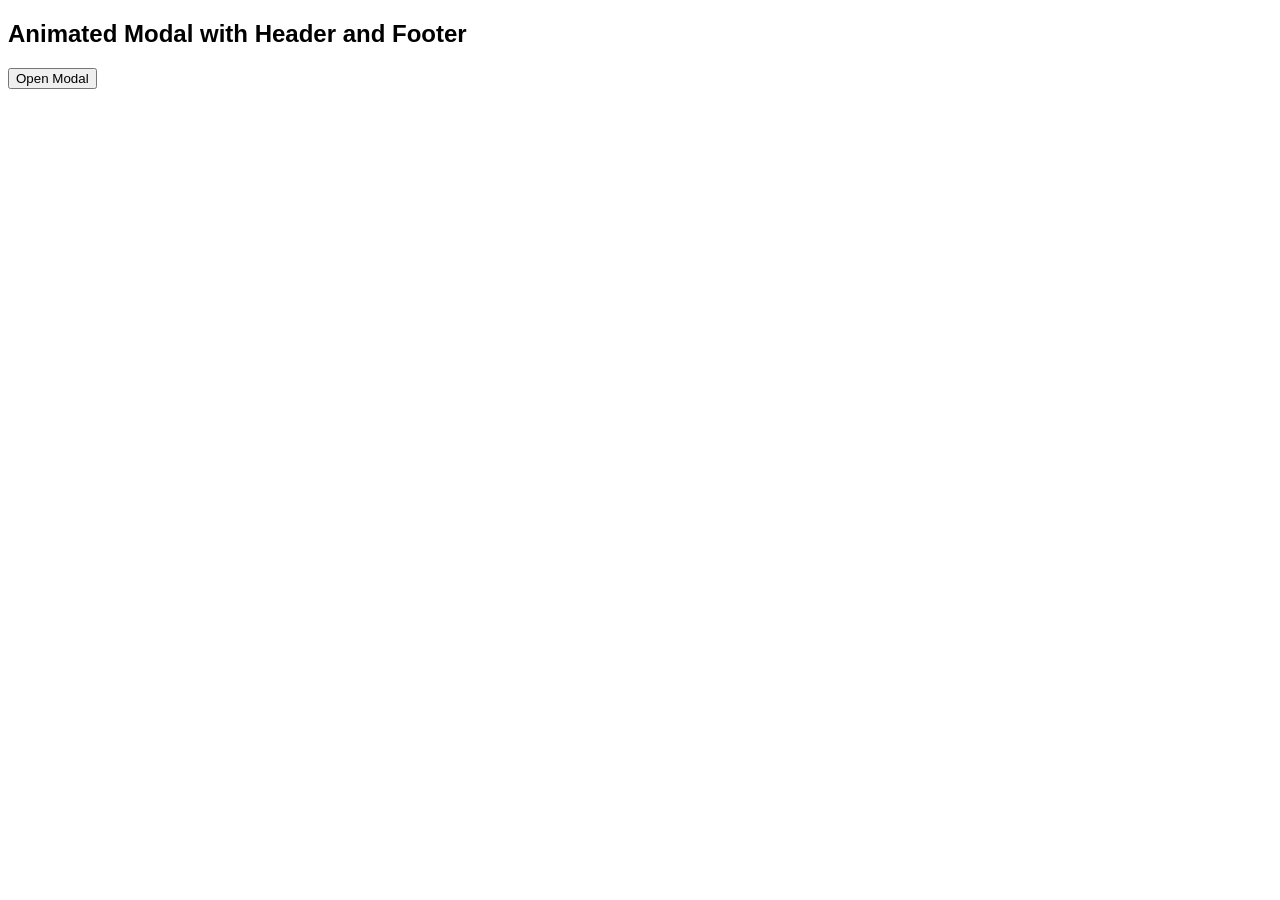
<file: modalbox/copiedcode/OrigModalCode.html>
<!DOCTYPE html>
<html>
<head>
<meta name="viewport" content="width=device-width, initial-scale=1">
<style>
body {font-family: Arial, Helvetica, sans-serif;}

/* The Modal (background) */
.modal {
  display: none; /* Hidden by default */
  position: fixed; /* Stay in place */
  z-index: 1; /* Sit on top */
  padding-top: 100px; /* Location of the box */
  left: 0;
  top: 0;
  width: 100%; /* Full width */
  height: 100%; /* Full height */
  overflow: auto; /* Enable scroll if needed */
  background-color: rgb(0,0,0); /* Fallback color */
  background-color: rgba(0,0,0,0.4); /* Black w/ opacity */
}

/* Modal Content */
.modal-content {
  position: relative;
  background-color: #fefefe;
  margin: auto;
  padding: 0;
  border: 1px solid #888;
  width: 80%;
  box-shadow: 0 4px 8px 0 rgba(0,0,0,0.2),0 6px 20px 0 rgba(0,0,0,0.19);
  -webkit-animation-name: animatetop;
  -webkit-animation-duration: 0.4s;
  animation-name: animatetop;
  animation-duration: 0.4s
}

/* Add Animation */
@-webkit-keyframes animatetop {
  from {top:-300px; opacity:0} 
  to {top:0; opacity:1}
}

@keyframes animatetop {
  from {top:-300px; opacity:0}
  to {top:0; opacity:1}
}

/* The Close Button */
.close {
  color: white;
  float: right;
  font-size: 28px;
  font-weight: bold;
}

.close:hover,
.close:focus {
  color: #000;
  text-decoration: none;
  cursor: pointer;
}

.modal-header {
  padding: 2px 16px;
  background-color: #5cb85c;
  color: white;
}

.modal-body {padding: 2px 16px;}

.modal-footer {
  padding: 2px 16px;
  background-color: #5cb85c;
  color: white;
}
</style>
</head>
<body>

<h2>Animated Modal with Header and Footer</h2>

<!-- Trigger/Open The Modal -->
<button id="myBtn">Open Modal</button>

<!-- The Modal -->
<div id="myModal" class="modal">

  <!-- Modal content -->
  <div class="modal-content">
    <div class="modal-header">
      <span class="close">&times;</span>
      <h2>Modal Header</h2>
    </div>
    <div class="modal-body">
      <p>Some text in the Modal Body</p>
      <p>Some other text...</p>
    </div>
    <div class="modal-footer">
      <h3>Modal Footer</h3>
    </div>
  </div>

</div>

<script>
// Get the modal
var modal = document.getElementById("myModal");

// Get the button that opens the modal
var btn = document.getElementById("myBtn");

// Get the <span> element that closes the modal
var span = document.getElementsByClassName("close")[0];

// When the user clicks the button, open the modal 
btn.onclick = function() {
  modal.style.display = "block";
}

// When the user clicks on <span> (x), close the modal
span.onclick = function() {
  modal.style.display = "none";
}

// When the user clicks anywhere outside of the modal, close it
window.onclick = function(event) {
  if (event.target == modal) {
    modal.style.display = "none";
  }
}
</script>

</body>
</html>
</file>
<file: letters.css>
* , *:after, *:before {
    padding: 0;
    margin: 0;
    box-sizing: border-box;
   }
   body{
       font-family: arial;
       font-size: 16px;
       background: #021841;
   }
   #logo{
    position: absolute ;
    top: 50%;
    left: 50%;
    transform: translate(-50%, -50%);
    //animation: fill 5s; forwards 13s;//
   }
   svg text{
      stroke: #0ed1c1;
      font-size: 120px;
      font-weight: 700;
      stroke-width: 5;
      animation: textAnimate 4s 2 alternate ;
   }
   @keyframes textAnimate{
        0%{
            stroke-dasharray: 0 50%;
            stroke-dashoffset: 20%;
            fill: transparent;
        }
        100%{
            stroke-dasharray: 50% 0;
            stroke-dashoffset: -20%;
             fill: transparent // rgb(20, 54, 128);
        }
   }
  /* @keyframes fill{
     0% {
           fill: green;
       }
       100% {
           fill: white;
       }
   }*/
</file>
<file: html.css>
body{
    height: 100vh;
    width: 100vw;
    background-color: rgb(159, 245, 29);
}

#mask{
    display: flex;
    height: 300px;
    width:  300px;
    border: 2px solid red;
    justify-content: center;;
   margin-left: 40%;
   margin-top: 10%;
   background-color: cornflowerblue;


}
#img{
    z-index: 1;
}

.box{
    display: flex;
    height: 7%;
    width: 7%;
    position: relative;
    left: 0%;
    top: 70%;
    color: red;
    background-color: green;
}
#svg8, #svg9{
margin-left: 300px;
}
#svg9{
    margin-top: -40%;
}
#AF{
    margin-bottom: -25%;

}
#pub{
    margin-bottom: -25%;

}
</file>
